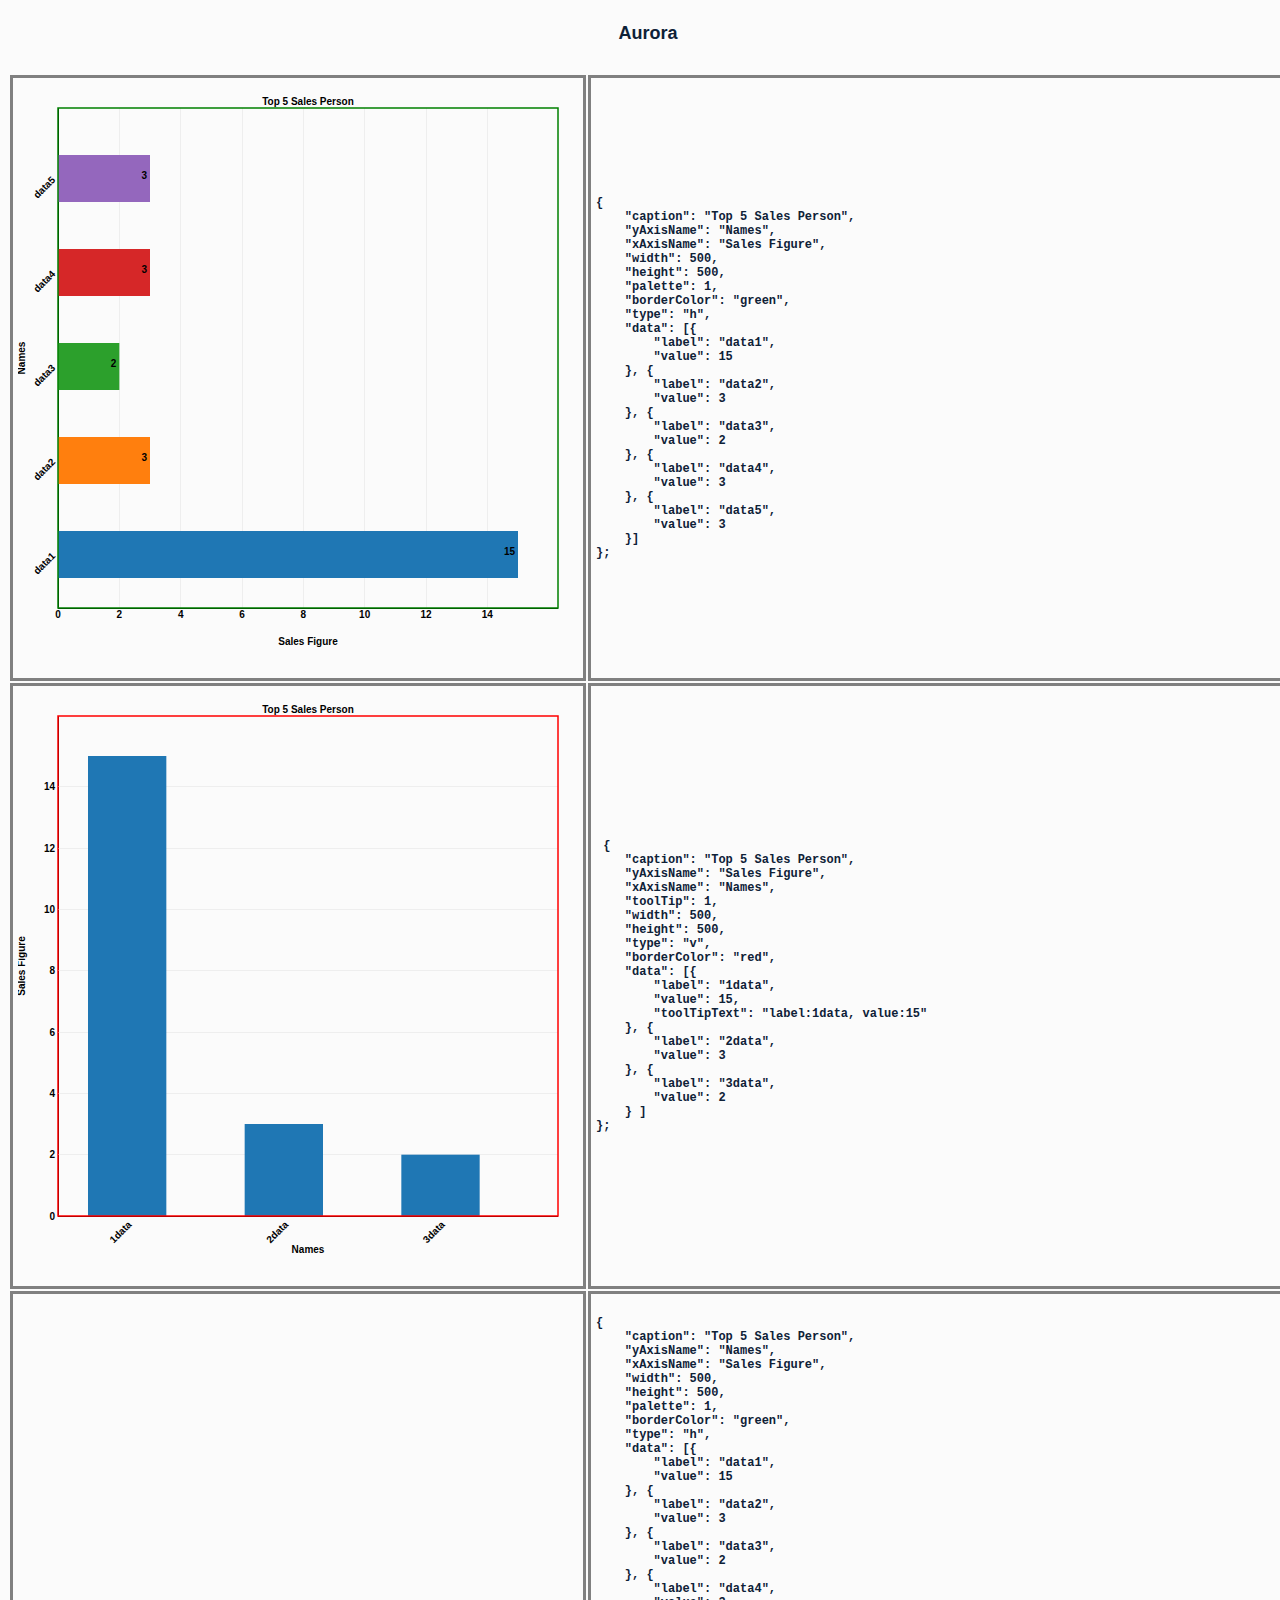
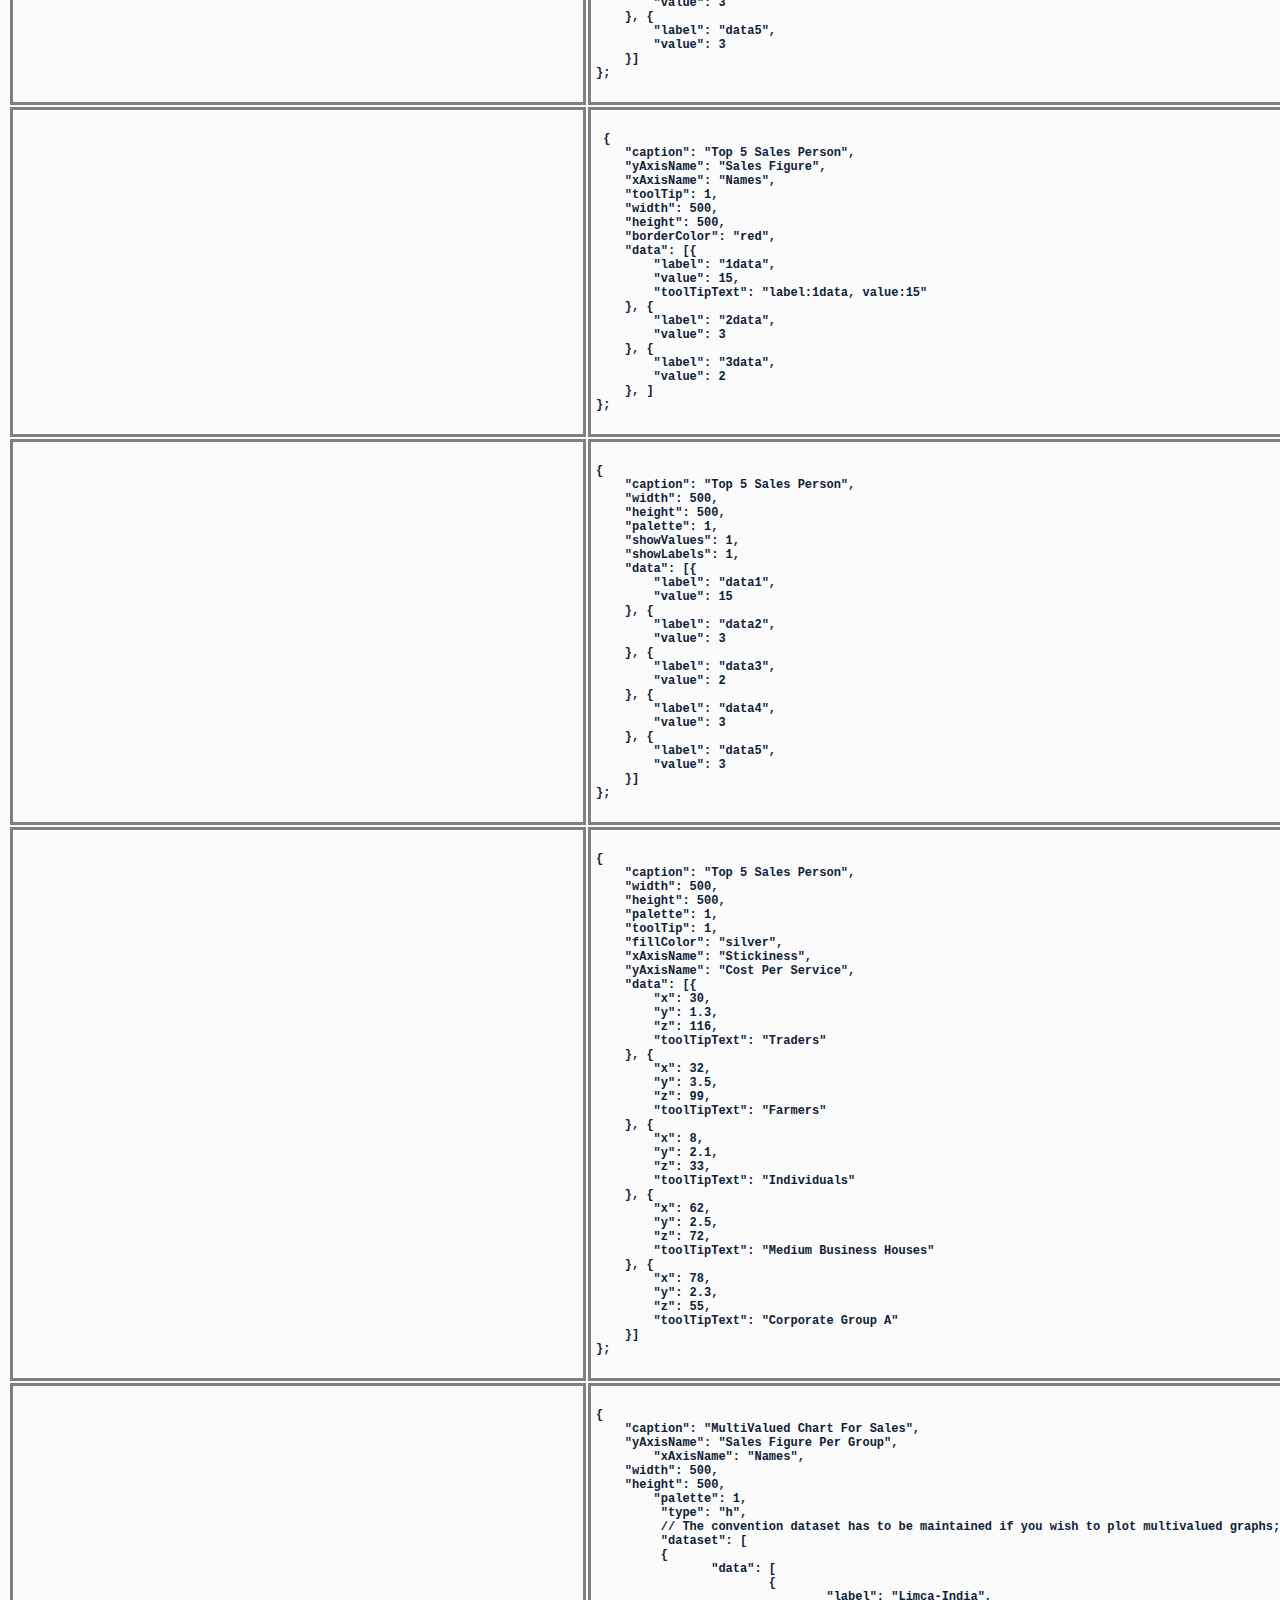
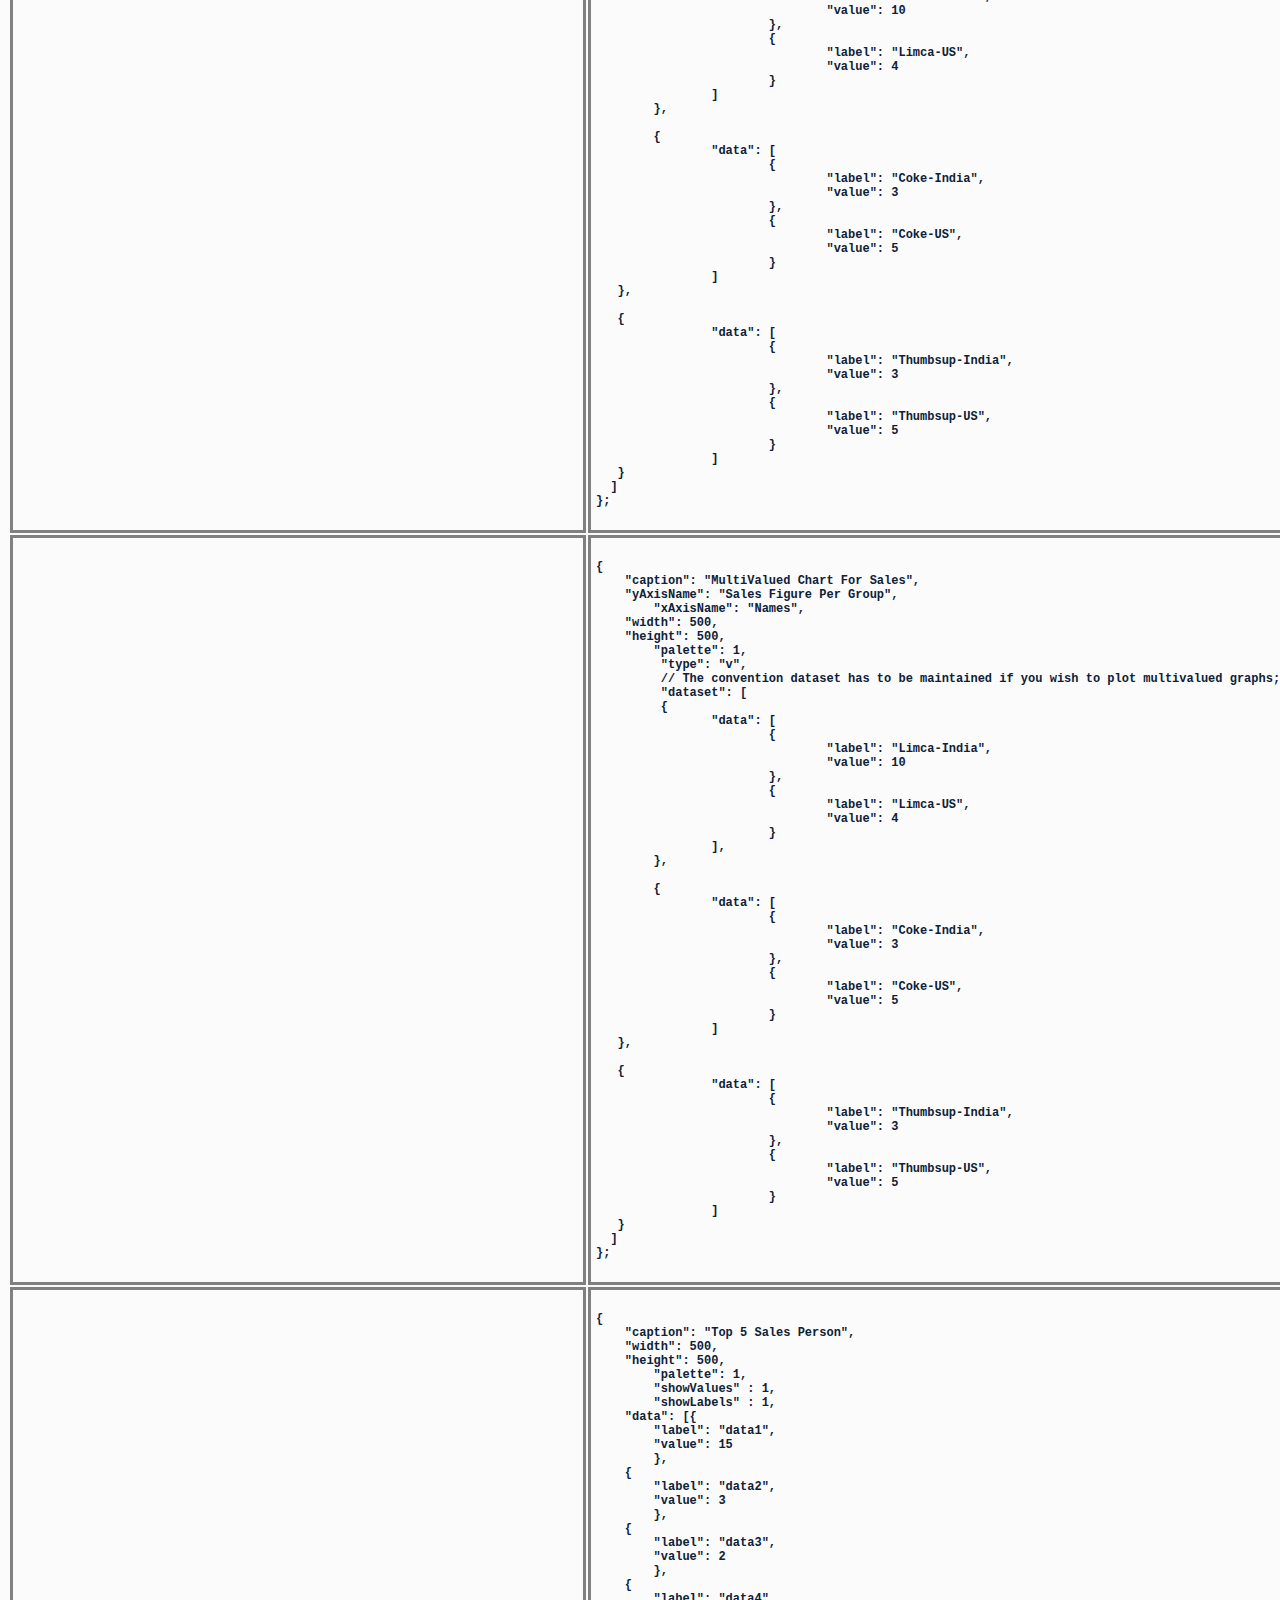
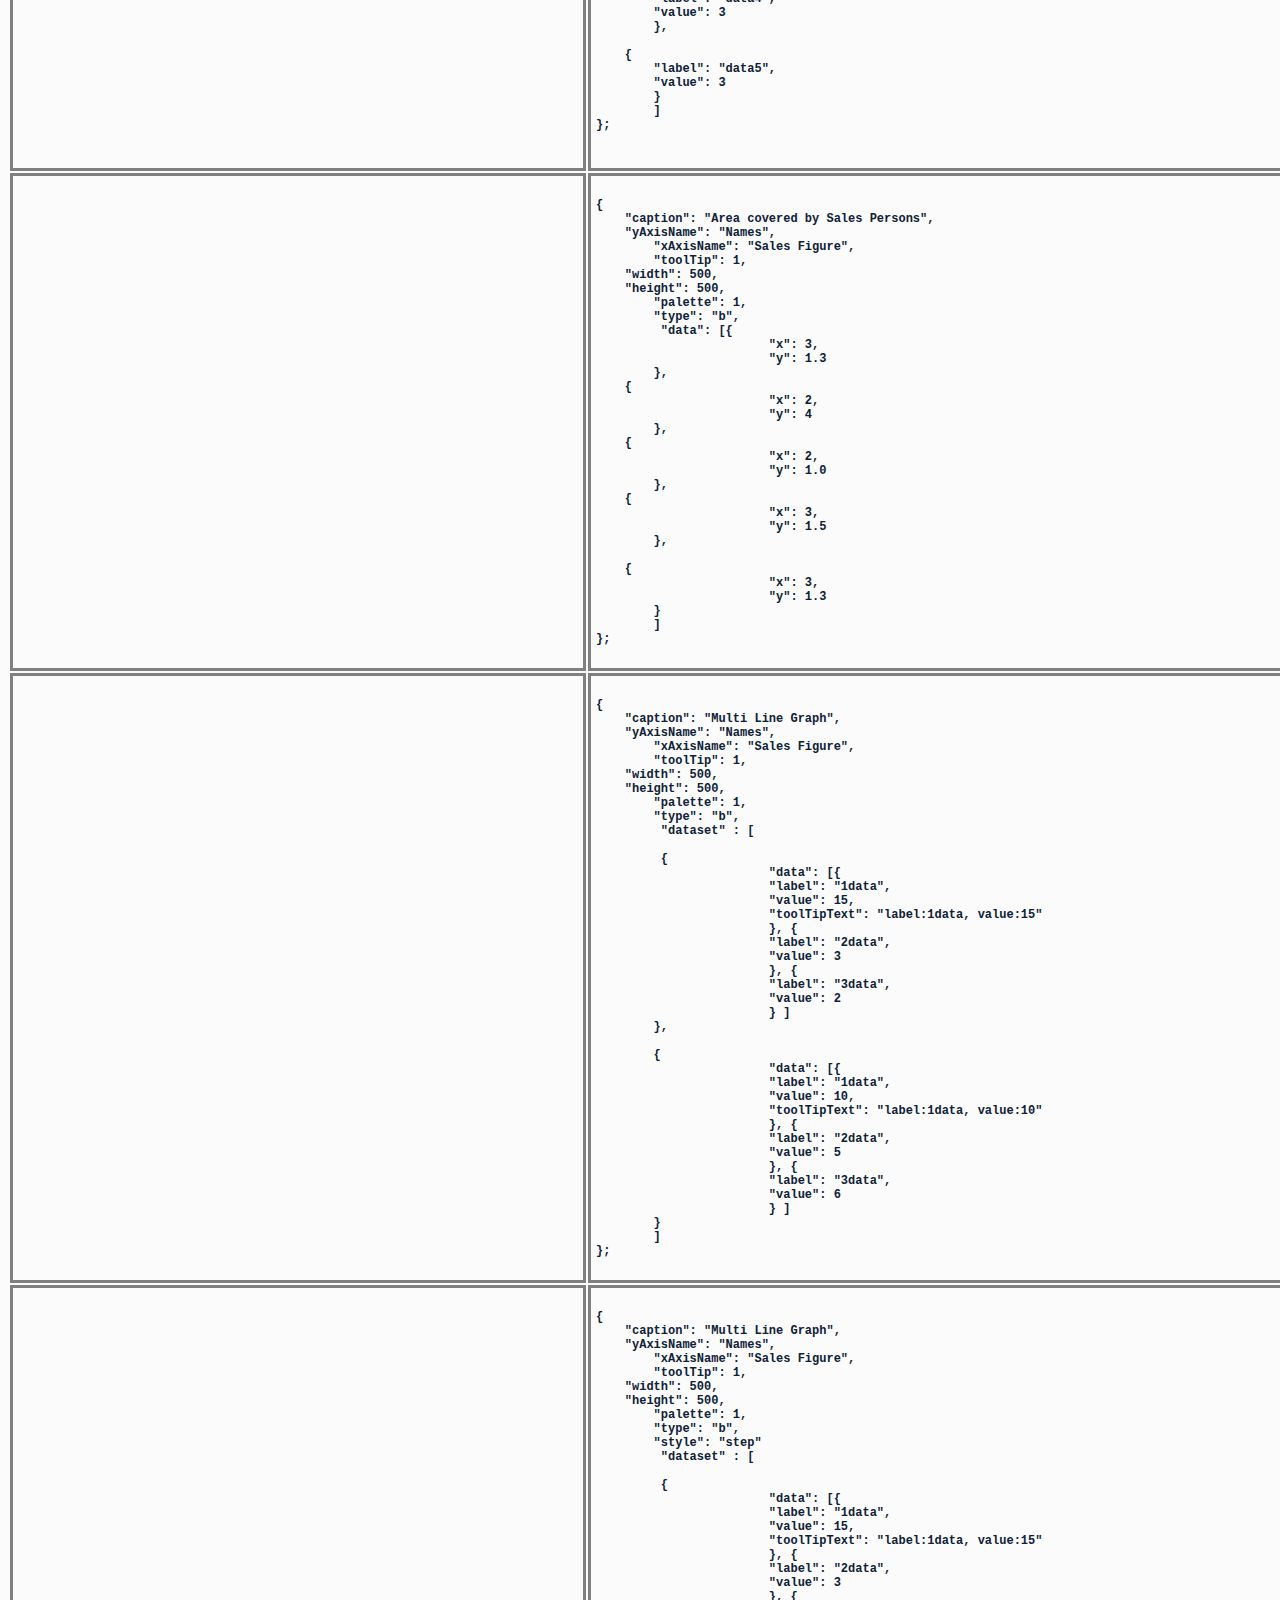
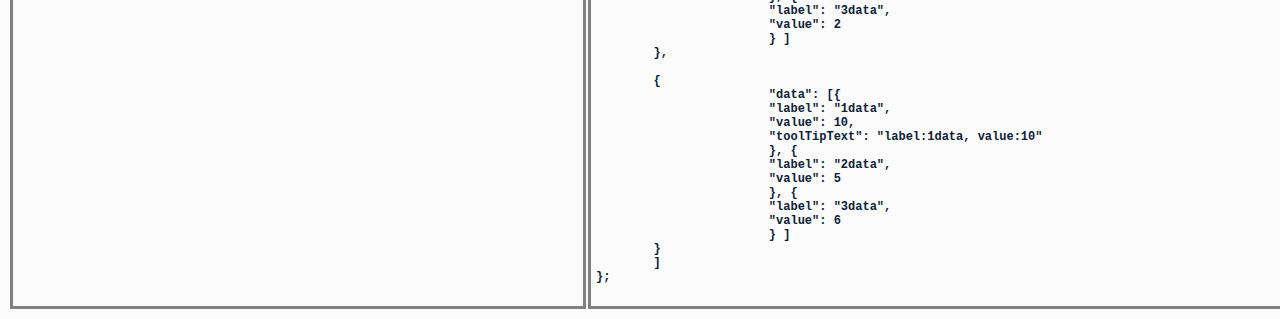
<file: src/webapp/index.html>
<!DOCTYPE html PUBLIC "-//W3C//DTD HTML 4.01 Transitional//EN" "http://www.w3.org/TR/html4/loose.dtd">
<html>
<head>
<meta http-equiv="Content-Type" content="text/html; charset=ISO-8859-1">
<title>Aurora</title>
<link href="css/style.css" rel="stylesheet" type="text/css">
<script type="text/javascript" src="lib/aurora/aurora.js"></script>
</head>
<body>
<h2 align="center">Aurora</h2>
<br>
<table>
<tr>
<td>
<div id="graph1" ></div></td>
<td>
<div><pre>
{
    "caption": "Top 5 Sales Person",
    "yAxisName": "Names",
    "xAxisName": "Sales Figure",
    "width": 500,
    "height": 500,
    "palette": 1,
    "borderColor": "green",
    "type": "h",
    "data": [{
        "label": "data1",
        "value": 15
    }, {
        "label": "data2",
        "value": 3
    }, {
        "label": "data3",
        "value": 2
    }, {
        "label": "data4",
        "value": 3
    }, {
        "label": "data5",
        "value": 3
    }]
};
</pre></div></td>
</tr>
<tr><td><div class ="gen-float-left" id="graph2"></div></td>
<td>
<div><pre>
 {
    "caption": "Top 5 Sales Person",
    "yAxisName": "Sales Figure",
    "xAxisName": "Names",
    "toolTip": 1,
    "width": 500,
    "height": 500,
    "type": "v",
    "borderColor": "red",
    "data": [{
        "label": "1data",
        "value": 15,
        "toolTipText": "label:1data, value:15"
    }, {
        "label": "2data",
        "value": 3
    }, {
        "label": "3data",
        "value": 2
    } ]
};
</pre></div></td></tr>
<tr><td><div class ="gen-float-left" id="graph3"></div></td>
<td>
<div><pre>
{
    "caption": "Top 5 Sales Person",
    "yAxisName": "Names",
    "xAxisName": "Sales Figure",
    "width": 500,
    "height": 500,
    "palette": 1,
    "borderColor": "green",
    "type": "h",
    "data": [{
        "label": "data1",
        "value": 15
    }, {
        "label": "data2",
        "value": 3
    }, {
        "label": "data3",
        "value": 2
    }, {
        "label": "data4",
        "value": 3
    }, {
        "label": "data5",
        "value": 3
    }]
};
</pre></div></td></tr>
<tr><td><div class ="gen-float-left" id="graph4"></div></td>
<td>
<div><pre>
 {
    "caption": "Top 5 Sales Person",
    "yAxisName": "Sales Figure",
    "xAxisName": "Names",
    "toolTip": 1,
    "width": 500,
    "height": 500,
    "borderColor": "red",
    "data": [{
        "label": "1data",
        "value": 15,
        "toolTipText": "label:1data, value:15"
    }, {
        "label": "2data",
        "value": 3
    }, {
        "label": "3data",
        "value": 2
    }, ]
};
</pre></div></td></tr>
<tr><td><div class ="gen-float-left" id="graph5"></div></td>
<td>
<div><pre>
{
    "caption": "Top 5 Sales Person",
    "width": 500,
    "height": 500,
    "palette": 1,
    "showValues": 1,
    "showLabels": 1,
    "data": [{
        "label": "data1",
        "value": 15
    }, {
        "label": "data2",
        "value": 3
    }, {
        "label": "data3",
        "value": 2
    }, {
        "label": "data4",
        "value": 3
    }, {
        "label": "data5",
        "value": 3
    }]
};
</pre></div></td></tr>
<tr><td><div class ="gen-float-left" id="graph6"></div></td>
<td>
<div><pre>
{
    "caption": "Top 5 Sales Person",
    "width": 500,
    "height": 500,
    "palette": 1,
    "toolTip": 1,
    "fillColor": "silver",
    "xAxisName": "Stickiness",
    "yAxisName": "Cost Per Service",
    "data": [{
        "x": 30,
        "y": 1.3,
        "z": 116,
        "toolTipText": "Traders"
    }, {
        "x": 32,
        "y": 3.5,
        "z": 99,
        "toolTipText": "Farmers"
    }, {
        "x": 8,
        "y": 2.1,
        "z": 33,
        "toolTipText": "Individuals"
    }, {
        "x": 62,
        "y": 2.5,
        "z": 72,
        "toolTipText": "Medium Business Houses"
    }, {
        "x": 78,
        "y": 2.3,
        "z": 55,
        "toolTipText": "Corporate Group A"
    }]
};
</pre></div></td></tr>

<tr><td><div class ="gen-float-left" id="graph7"></div></td>
<td>
<div><pre>
{
    "caption": "MultiValued Chart For Sales",
    "yAxisName": "Sales Figure Per Group",
	"xAxisName": "Names",
    "width": 500,
    "height": 500,
	"palette": 1,
	 "type": "h",
	 // The convention dataset has to be maintained if you wish to plot multivalued graphs;
	 "dataset": [
	 {
		"data": [		
			{
				"label": "Limca-India",
				"value": 10
			},	
			{
				"label": "Limca-US",
				"value": 4
			}
		]
	},
	
	{
		"data": [		
			{
				"label": "Coke-India",
				"value": 3
			},	
			{
				"label": "Coke-US",
				"value": 5
			}
		]
   },
   
   {
		"data": [		
			{
				"label": "Thumbsup-India",
				"value": 3
			},	
			{
				"label": "Thumbsup-US",
				"value": 5
			}
		]
   }
  ]
};
</pre></div></td></tr>
<tr><td><div class ="gen-float-left" id="graph8"></div></td>
<td>
<div><pre>
{
    "caption": "MultiValued Chart For Sales",
    "yAxisName": "Sales Figure Per Group",
	"xAxisName": "Names",
    "width": 500,
    "height": 500,
	"palette": 1,
	 "type": "v",
	 // The convention dataset has to be maintained if you wish to plot multivalued graphs;
	 "dataset": [
	 {
		"data": [		
			{
				"label": "Limca-India",
				"value": 10
			},	
			{
				"label": "Limca-US",
				"value": 4
			}
		],
	},
	
	{
		"data": [		
			{
				"label": "Coke-India",
				"value": 3
			},	
			{
				"label": "Coke-US",
				"value": 5
			}
		]
   },
   
   {
		"data": [		
			{
				"label": "Thumbsup-India",
				"value": 3
			},	
			{
				"label": "Thumbsup-US",
				"value": 5
			}
		]
   }
  ]
};
</pre></div></td></tr>
<tr><td><div class ="gen-float-left" id="graph9"></div></td>
<td>
<div><pre>
{
    "caption": "Top 5 Sales Person",
    "width": 500,
    "height": 500,
	"palette": 1,
	"showValues" : 1,
	"showLabels" : 1,
    "data": [{
        "label": "data1",
        "value": 15
	},
    {
        "label": "data2",
        "value": 3
	},
    {
        "label": "data3",
        "value": 2
	},
    {
        "label": "data4",
        "value": 3
	},

    {
        "label": "data5",
        "value": 3
	}
	]
};

</pre></div></td></tr>
<tr><td><div class ="gen-float-left" id="graph10"></div></td>
<td>
<div><pre>
{
    "caption": "Area covered by Sales Persons",
    "yAxisName": "Names",
	"xAxisName": "Sales Figure",
	"toolTip": 1,
    "width": 500,
    "height": 500,
	"palette": 1,
	"type": "b",
	 "data": [{
			"x": 3,
			"y": 1.3
	},
    {
			"x": 2,
			"y": 4
	},
    {
			"x": 2,
			"y": 1.0
	},
    {
			"x": 3,
			"y": 1.5
	},

    {
			"x": 3,
			"y": 1.3
	}
	]
};
</pre></div></td></tr>
<tr><td><div class ="gen-float-left" id="graph11"></div></td>
<td>
<div><pre>
{
    "caption": "Multi Line Graph",
    "yAxisName": "Names",
	"xAxisName": "Sales Figure",
	"toolTip": 1,
    "width": 500,
    "height": 500,
	"palette": 1,
	"type": "b",
	 "dataset" : [
	 
	 {
			"data": [{
			"label": "1data",
			"value": 15,
			"toolTipText": "label:1data, value:15"
			}, {
			"label": "2data",
			"value": 3
			}, {
			"label": "3data",
			"value": 2
			} ]
	},
	
	{
			"data": [{
			"label": "1data",
			"value": 10,
			"toolTipText": "label:1data, value:10"
			}, {
			"label": "2data",
			"value": 5
			}, {
			"label": "3data",
			"value": 6
			} ]
	}
	]
};
</pre></div></td></tr>
<tr><td><div class ="gen-float-left" id="graph12"></div></td>
<td>
<div><pre>
{
    "caption": "Multi Line Graph",
    "yAxisName": "Names",
	"xAxisName": "Sales Figure",
	"toolTip": 1,
    "width": 500,
    "height": 500,
	"palette": 1,
	"type": "b",
	"style": "step"
	 "dataset" : [
	 
	 {
			"data": [{
			"label": "1data",
			"value": 15,
			"toolTipText": "label:1data, value:15"
			}, {
			"label": "2data",
			"value": 3
			}, {
			"label": "3data",
			"value": 2
			} ]
	},
	
	{
			"data": [{
			"label": "1data",
			"value": 10,
			"toolTipText": "label:1data, value:10"
			}, {
			"label": "2data",
			"value": 5
			}, {
			"label": "3data",
			"value": 6
			} ]
	}
	]
};
</pre></div></td></tr>
<!--
<tr><td><div class ="gen-float-left" id="graph13"></div></td>
<td>
<div><pre>
{
    "caption": "Tree and Node Graph",
    "yAxisName": "Names",
	"xAxisName": "Sales Figure",
	"toolTip": 1,
    "width": 500,
    "height": 500,
	"palette": 1,
	"type": "b",
	"root" : "Pramati"
	"data" : [
		{
			"Pramati Technologies" : [
				{
					"dept" : "server", 
					"employees":"80", 
					"workingdays":"5"
				}, 
				{
					"dept" : "non-server", 
					"employees":"80", 
					"workingdays":"6"
				}
			]
		},
		{
			"Imaginea Technologies" : [
				{
					"dept" : "bigmachines", 
					"employees":"80", 
					"workingdays":"4"
				}, 
				{
					"dept" : "leantaas", 
					"employees":"80", 
					"workingdays":"12"
				}
			]
		},
		{
			"Social Twist" : [
				{
					"dept" : "tell a friend", 
					"employees":"80", 
					"workingdays":"5"
				}, 
				{
					"dept" : "buzz around", 
					"employees":"60", 
					"workingdays":"3"
				}
			]
		},
		{
			"Qontext" : [
				{
					"dept" : "chatting", 
					"employees":"80", 
					"workingdays":"5"
				},
				{
					"dept" : "non-chatting", 
					"employees":"80", 
					"workingdays":"5"
				}
			]
		}	
	]
};
</pre></div></td></tr>
-->
</table>
<script type="text/javascript+protovis">		
var graphDef = {
    "caption": "Top 5 Sales Person",
    "yAxisName": "Names",
	"xAxisName": "Sales Figure",
    "width": 500,
    "height": 500,
	"palette": 1,
	"borderColor": "green",
	"type":"h",
    "data": [
	{
        "label": "data1",
        "value": 15
	},
    {
        "label": "data2",
        "value": 3},
    {
        "label": "data3",
        "value": 2
	},
    {
        "label": "data4",
        "value": 3},

    {
        "label": "data5",
        "value": 3
	}
	]
};

var graphDef2 = {
    "caption": "Top 5 Sales Person",
    "yAxisName": "Sales Figure",
	"xAxisName": "Names",
	"toolTip": 1,
    "width": 500,
    "height": 500,
	"borderColor": "red",
	"type":"v",
    "data": [{
        "label": "1data",
        "value": 15,
		"toolTipText": "label:1data, value:15"
	},
    {
        "label": "2data",
        "value": 3
	},
    {
        "label": "3data",
        "value": 2
	}
    ]

};
var graphDef3 = {
    "caption": "Top 5 Sales Person",
    "width": 500,
    "height": 500,
	"palette": 1,
	"showValues" : 1,
	"showLabels" : 1,
    "data": [{
        "label": "data1",
        "value": 15
	},
    {
        "label": "data2",
        "value": 3
	},
    {
        "label": "data3",
        "value": 2
	},
    {
        "label": "data4",
        "value": 3
	},

    {
        "label": "data5",
        "value": 3
	}
	]
};

var graphDef4 = {
     "caption": "Top 5 Sales Person",
    "width": 500,
    "height": 500,
	"palette": 1,
	"toolTip": 1,
	"fillColor": "silver",
 	"xAxisName": "Stickiness",
    "yAxisName": "Cost Per Service",
    "data": [
                {
                    "x": 30,
                    "y": 1.3,
                    "z": 116,
                    "toolTipText": "Traders"
                },
                {
                    "x": 32,
                    "y": 3.5,
                    "z": 99,
                    "toolTipText": "Farmers"
                },
                {
                    "x": 8,
                    "y": 2.1,
                    "z": 33,
                    "toolTipText": "Individuals"
                },
                {
                    "x": 62,
                    "y": 2.5,
                    "z": 72,
                    "toolTipText": "Medium Business Houses"
                },
                {
                    "x": 78,
                    "y": 2.3,
                    "z": 55,
                    "toolTipText": "Corporate Group A"
                }
            ]
};

var graphDef5 = {
    "caption": "Area covered by Sales Persons",
    "yAxisName": "Names",
	"xAxisName": "Sales Figure",
	"toolTip": 1,
    "width": 500,
    "height": 500,
	"palette": 1,
	"type": "b",
	 "data": [{
			"x": 3,
			"y": 1.3
	},
    {
			"x": 2,
			"y": 4
	},
    {
			"x": 2,
			"y": 1.0
	},
    {
			"x": 3,
			"y": 1.5
	},

    {
			"x": 3,
			"y": 1.3
	}
	]
};

var graphDef6 = {
    "caption": "MultiValued Chart For Sales",
    "yAxisName": "Sales Figure Per Group",
	"xAxisName": "Names",
    "width": 500,
    "height": 500,
	"palette": 1,
	 "type": "v",
	 "dataset": [
	 {
		"data": [		
			{
				"label": "Limca-India",
				"value": 10
			},	
			{
				"label": "Limca-US",
				"value": 4
			}
		],
	},
	
	{
		"data": [		
			{
				"label": "Coke-India",
				"value": 3
			},	
			{
				"label": "Coke-US",
				"value": 5
			}
		]
   },
   
   {
		"data": [		
			{
				"label": "Thumbsup-India",
				"value": 3
			},	
			{
				"label": "Thumbsup-US",
				"value": 5
			}
		]
   }
  ]
};
var graphDef7 = {
    "caption": "MultiValued Chart For Sales",
    "yAxisName": "Sales Figure Per Group",
	"xAxisName": "Names",
    "width": 500,
    "height": 500,
	"palette": 1,
	 "type": "h",
	 // The convention dataset has to be maintained if you wish to plot multivalued graphs;
	 "dataset": [
	 {
		"data": [		
			{
				"label": "Limca-India",
				"value": 10
			},	
			{
				"label": "Limca-US",
				"value": 4
			}
		]
	},
	
	{
		"data": [		
			{
				"label": "Coke-India",
				"value": 3
			},	
			{
				"label": "Coke-US",
				"value": 5
			}
		]
   },
   
   {
		"data": [		
			{
				"label": "Thumbsup-India",
				"value": 3
			},	
			{
				"label": "Thumbsup-US",
				"value": 5
			}
		]
   }
  ]
};

var graphDef8 = {
    "caption": "Multi Line Graph",
    "yAxisName": "Names",
	"xAxisName": "Sales Figure",
	"toolTip": 1,
    "width": 500,
    "height": 500,
	"palette": 1,
	"type": "b",
	 "dataset" : [
		{
			"data": [{
			"label": "1data",
			"value": 15,
			"toolTipText": "label:1data, value:15"
			}, {
			"label": "2data",
			"value": 3
			}, {
			"label": "3data",
			"value": 2
			} ]
	},
	
	{
			"data": [{
			"label": "1data",
			"value": 10,
			"toolTipText": "label:1data, value:10"
			}, {
			"label": "2data",
			"value": 5
			}, {
			"label": "3data",
			"value": 6
			} ]
	}
	 ]
};

var graphDef9 = {
    "caption": "Multi Line Graph",
    "yAxisName": "Names",
	"xAxisName": "Sales Figure",
	"toolTip": 1,
    "width": 500,
    "height": 500,
	"palette": 1,
	"type": "b",
	 "style": "step",
	 "dataset" : [
		{
			"data": [{
			"label": "1data",
			"value": 15,
			"toolTipText": "label:1data, value:15"
			}, {
			"label": "2data",
			"value": 3
			}, {
			"label": "3data",
			"value": 2
			} ]
	},
	
	{
			"data": [{
			"label": "1data",
			"value": 10,
			"toolTipText": "label:1data, value:10"
			}, {
			"label": "2data",
			"value": 5
			}, {
			"label": "3data",
			"value": 6
			} ]
	}
	 ]
};

var graphDef10 = {
    "caption": "Tree and Node Graph",
    "yAxisName": "Names",
	"xAxisName": "Sales Figure",
	"toolTip": 1,
    "width": 500,
    "height": 500,
	"palette": 1,
	"type": "b",
	"root" : "Pramati",
	"data":{
        "Pramati Technologies":{
            "pnode1":{
                "dept":"server",
                "employees":"80",
                "workingdays":"5"
            },
            "pnode2":{
                "dept":"non-server",
                "employees":"80",
                "workingdays":"6"
            }
        },
        "Imaginea Technologies":{
            "inode1":{
                "dept":"bigmachines",
                "employees":"80",
                "workingdays":"4"
            },
            "inode2":{
                "dept":"leantaas",
                "employees":"80",
                "workingdays":"12"
            }
        },
        "Social Twist":{
            "snode1":{
                "dept":"tell a friend",
                "employees":"80",
                "workingdays":"5"
            },
            "snode2":{
                "dept":"buzz around",
                "employees":"60",
                "workingdays":"3"
            }
        },
        "Qontext":{
            "qnode1":{
                "dept":"chatting",
                "employees":"80",
                "workingdays":"5"
            },
            "qnode2":{
                "dept":"non-chatting",
                "employees":"80",
                "workingdays":"5"
            }
        }
    }
};

var graph,graph1, graph2,graph3,graph4,graph5,graph6,graph7,graph8,graph9,graph10,graph11,graph12;
function createGraph() {
    graph = new AR.BarGraph(graphDef);
    graph.render("graph1");
 	graph1 = new AR.BarGraph(graphDef2);
	graph1.render("graph2");
	graph2 = new AR.LineGraph(graphDef);
	graph2.render("graph3");
	graph3 = new AR.LineGraph(graphDef2);
	graph3.render("graph4");
	graph4 = new AR.PieGraph(graphDef3);
	graph4.render("graph5");
	graph5 = new AR.BubbleGraph(graphDef4);
	graph5.render("graph6"); 
	graph6 = new AR.BarGraph(graphDef7);
	graph6.render("graph7");
	graph7 = new AR.BarGraph(graphDef6);
	graph7.render("graph8");
	graph8 = new AR.DonutGraph(graphDef3);
	graph8.render("graph9");
	graph9 = new AR.StackedAreaGraph(graphDef5);
	graph9.render("graph10");
	graph10 = new AR.LineGraph(graphDef8);
	graph10.render("graph11");
	graph11 = new AR.LineGraph(graphDef9);
	graph11.render("graph12");
	//graph12 = new AR.TreeGraph(graphDef10);
	//graph12.render("graph13");
}	
window.onload = createGraph();
</script>
</body>
</html>
</file>
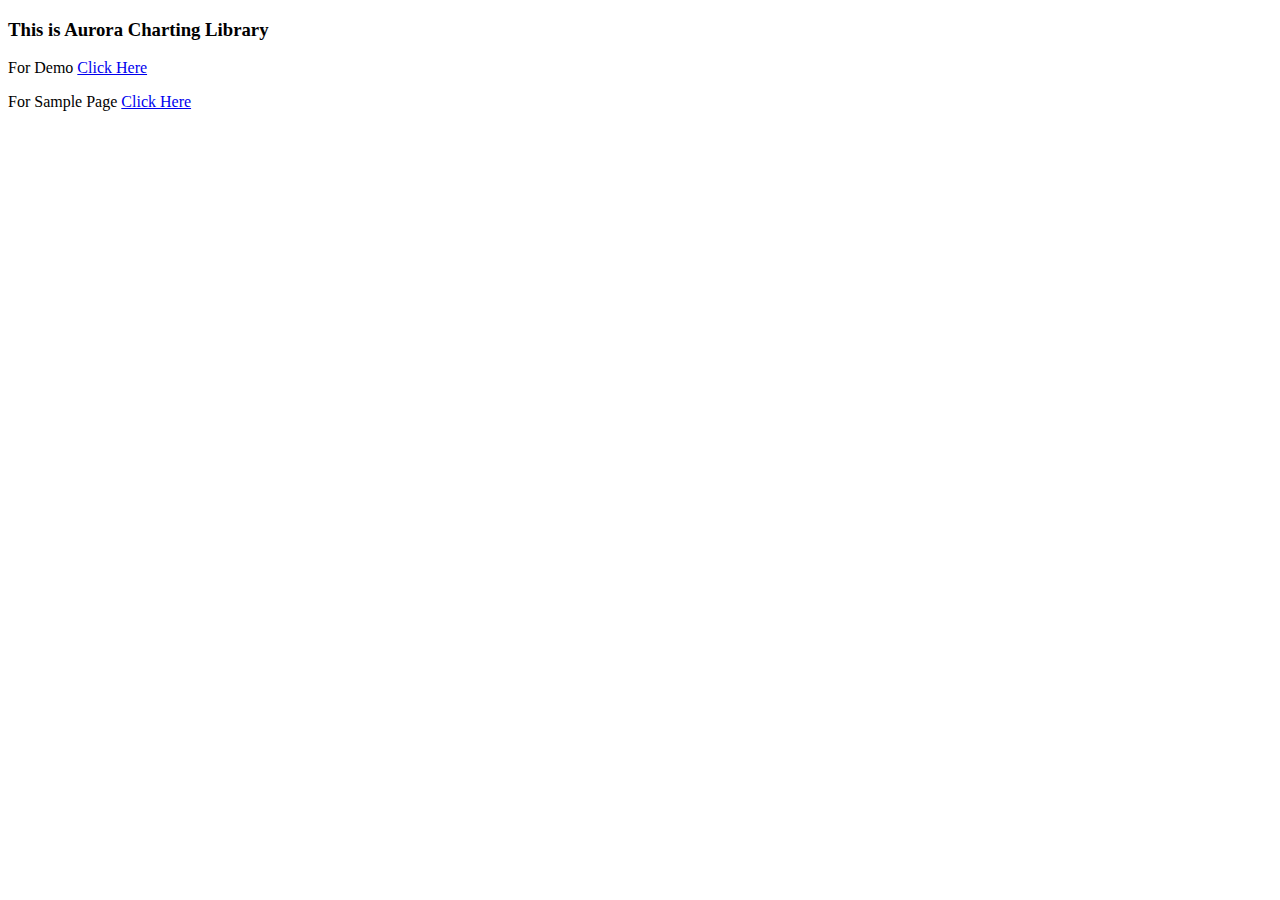
<file: src/webapp/aurora.html>
<!DOCTYPE html>
<html>
    <head>
        <title>Aurora - A Charting Library</title>
        <!-- CSS -->
    </head>
    <body>
		<h3><p>This is Aurora Charting Library</p></h3>
		<p>For Demo <a href="chart_gallery.html">Click Here</a></p>
		<p>For Sample Page <a href="index.html">Click Here	</a></p>
    </body>
</html>
</file>
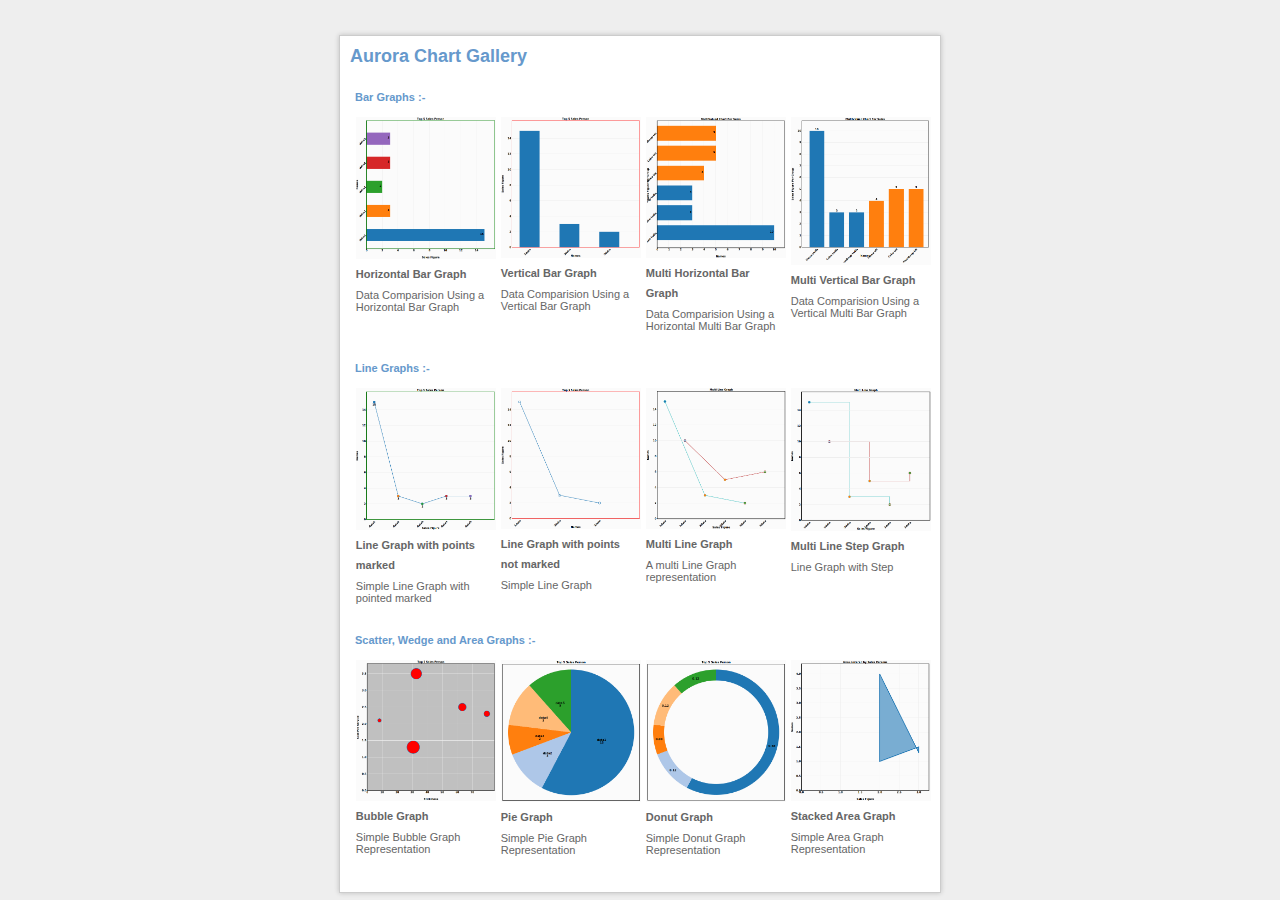
<file: src/webapp/chart_gallery.html>
<!DOCTYPE html>
<html>
    <head>
        <title>Aurora - A Charting Library</title>
        <!-- CSS -->
        <link rel="stylesheet" href="css/structure.css" type="text/css" />
        <link rel="stylesheet" href="css/form.css" type="text/css" />
        <link rel="stylesheet" href="css/validationEngine.jquery.css" type="text/css" />
        <link rel="stylesheet" href="css/jquery.ui.all.css">
        <link rel="stylesheet" href="css/blue/style.css">
		<script type="text/javascript" src="lib/aurora/aurora.js"></script>   
    </head>
    
    <body id="public">
    	<div id="fixed-menu-top" style="display:none;">
        	<div id="fixed-menu-top-content">
            	<a style="background-color:#EEEEEE; padding:10px 10px; color:#333333;">Chart Gallery</a>
            </div>
        </div>
 
		<div id="container" style="height:auto; width:600px;">
		</div>
        
        <div id="boxes">
        </div>
                
	</body>
</html>
</file>
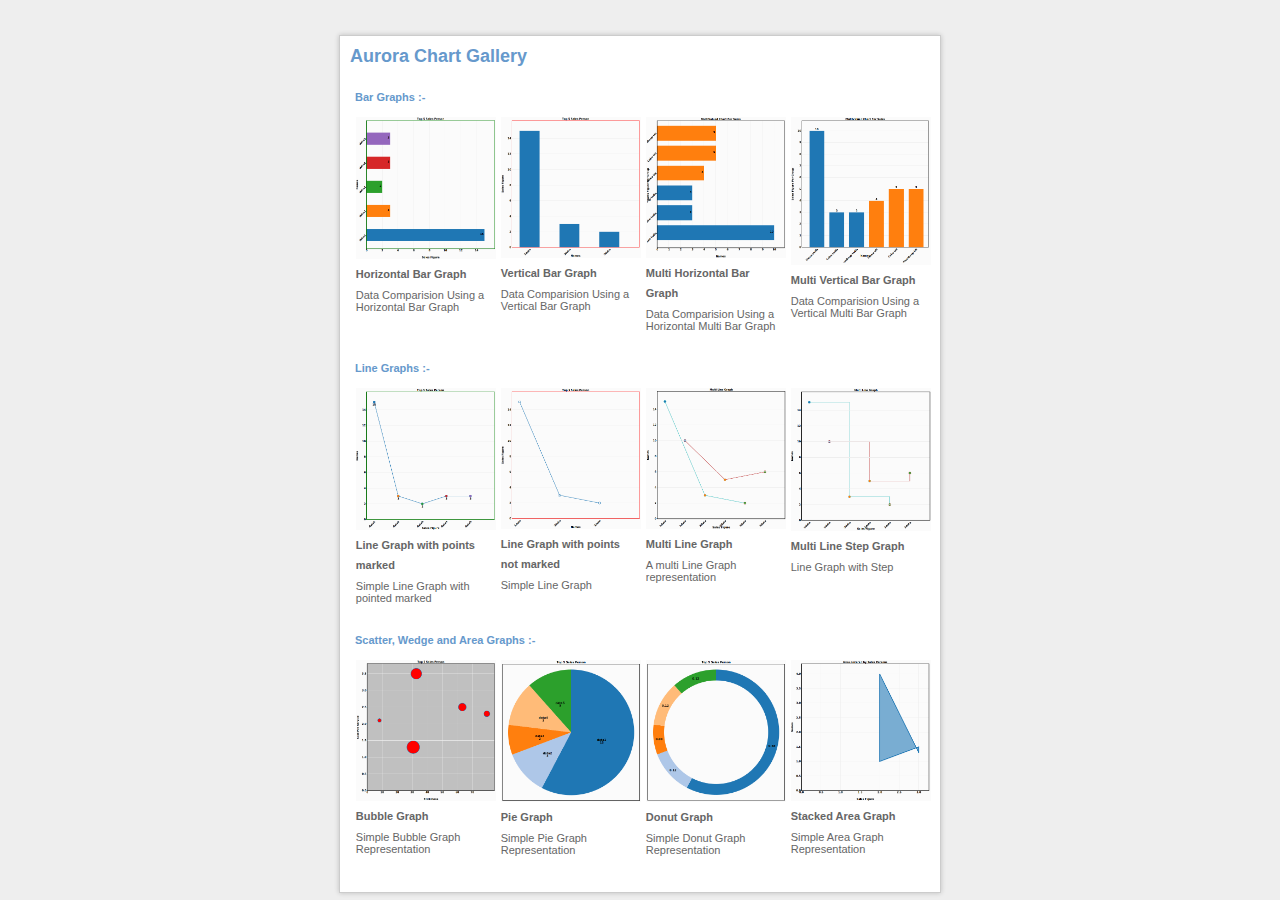
<file: src/webapp/chart_gallery_bak.html>
<!DOCTYPE html>
<html>
    <head>
        <title>Aurora - A Charting Library</title>
        <!-- CSS -->
        <link rel="stylesheet" href="css/structure.css" type="text/css" />
        <link rel="stylesheet" href="css/form.css" type="text/css" />
        <link rel="stylesheet" href="css/validationEngine.jquery.css" type="text/css" />
        <link rel="stylesheet" href="css/jquery.ui.all.css">
        <link rel="stylesheet" href="css/blue/style.css">
		<script type="text/javascript" src="lib/aurora/aurora.js"></script>   
    </head>
    
    <body id="public">
    	<div id="fixed-menu-top" style="display:none;">
        	<div id="fixed-menu-top-content">
            	<a style="background-color:#EEEEEE; padding:10px 10px; color:#333333;">Chart Gallery</a>
            </div>
        </div>
 
	<div id="container" style="height:auto; width:600px;">
          <div style="color:#69C; font-size:18px; font-weight:bold; text-align:left; padding:10px; overflow:hidden;">
              <div style="margin-bottom:20px;">
                Chart Gallery
              </div>
              <div style="float:left; width:100%; color:#69C; font-size:11px; font-weight:bold; line-height:20px;">
                  <div style="margin-left:5px; float:left;">Bar Graphs :-</div>
                  <div style="width:100%; float:left;">
                  	<div name="modal" id="#parameters" type="hbar" style="float:left; width:23%; padding:1%; cursor:pointer;">
                    	<div id="content">
                    		<img src="css/images/hbar.png" width="140px;"/>
                        </div>
                        <div style="text-decoration:none; font-weight:bold; color:#666666; padding-top:5px;">
                        	Horizontal Bar Graph
                        </div>
                        <div style="text-decoration:none; font-weight:normal; color:#666666; padding-top:5px; line-height:normal;">
                        	Data Comparision using a Horizontal Bar Graph
                        </div>
                    </div>
                  	<div name="modal" id="#parameters" type="vbar" style="float:left; width:23%; padding:1%; cursor:pointer;">
                    	<div id="content">
                    		<img src="css/images/vbar.png" width="130px;"/>
                        </div>
                        <div style="text-decoration:none; font-weight:bold; color:#666666; padding-top:5px;">
                        	Vertical Bar Graph
                        </div>
                        <div style="text-decoration:none; font-weight:normal; color:#666666; padding-top:5px; line-height:normal;">
                        	Data Comparision using a Vertical Bar Graph
                        </div>
                    </div>
                  	<div name="modal" id="#parameters" type="mhbar" style="float:left; width:23%; padding:1%; cursor:pointer;">
                    	<div id="content">
                    		<img src="css/images/mhbar.png" width="130px;"/>
                        </div>
                        <div style="text-decoration:none; font-weight:bold; color:#666666; padding-top:5px;">
                        	Multi Series Horizontal Bar Graph
                        </div>
                        <div style="text-decoration:none; font-weight:normal; color:#666666; padding-top:5px; line-height:normal;">
                        	Data Comparision using a Horizontal Bar Graph for a series
                        </div>
                  	</div>
                  	<div name="modal" id="#parameters" type="mvbar" style="float:left; width:23%; padding:1%; cursor:pointer;">
                    	<div id="content">
                    		<img src="css/images/mvbar.png" width="130px;"/>
                        </div>
                        <div style="text-decoration:none; font-weight:bold; color:#666666; padding-top:5px;">
                        	Multi Series Vertical Bar Graph
                        </div>
                        <div style="text-decoration:none; font-weight:normal; color:#666666; padding-top:5px; line-height:normal;">
                        	Data Comparision using a Vertical Bar Graph for a series
                        </div>
                  	</div>
                  </div>                
              </div>
              <div style="width:100%; float:left; height:20px;">
              </div>
              <div style="float:left; width:100%; color:#69C; font-size:11px; font-weight:bold; line-height:20px;">
                  <div style="margin-left:5px; float:left;">
                  	Line Graphs :-
                  </div>
                  <div style="width:100%; float:left;">
                  	<div name="modal" id="#parameters" type="pline" style="float:left; width:23%; padding:1%; cursor:pointer;">
                    	<div id="content">
                    		<img src="css/images/pline.png" width="130px;"/>
                        </div>
                        <div style="text-decoration:none; font-weight:bold; color:#666666; padding-top:5px;">
                        	Line Graph with colored points
                        </div>
                        <div style="text-decoration:none; font-weight:normal; color:#666666; padding-top:5px; line-height:normal;">
                        	Simple Line Graph where the points are colored
                        </div>
                    </div>
                  	<div name="modal" id="#parameters" type="sline" style="float:left; width:23%; padding:1%; cursor:pointer;">
                    	<div id="content">
                    		<img src="css/images/sline.png" width="130px;"/>
                        </div>
                        <div style="text-decoration:none; font-weight:bold; color:#666666; padding-top:5px;">
							Simple Line Graph
                        </div>
                        <div style="text-decoration:none; font-weight:normal; color:#666666; padding-top:5px; line-height:normal;">
                        	A simple line graph demo
                        </div>
                    </div>
                  	<div name="modal" id="#parameters" type="mline" style="float:left; width:23%; padding:1%; cursor:pointer;">
                    	<div id="content">
                    		<img src="css/images/mline.png" width="130px;"/>
                        </div>
                        <div style="text-decoration:none; font-weight:bold; color:#666666; padding-top:5px;">
                        	Multi Line Graph
                        </div>
                        <div style="text-decoration:none; font-weight:normal; color:#666666; padding-top:5px; line-height:normal;">
                        	Multi-Series Line Graph
                        </div>
                  	</div>
                  	<div name="modal" id="#parameters" type="stline" style="float:left; width:23%; padding:1%; cursor:pointer;">
                    	<div id="content">
                    		<img src="css/images/stline.png" width="130px;"/>
                        </div>
                        <div style="text-decoration:none; font-weight:bold; color:#666666; padding-top:5px;">
                        	Line Graph - Step
                        </div>
                        <div style="text-decoration:none; font-weight:normal; color:#666666; padding-top:5px; line-height:normal;">
                        	A simple line graph with steps
                        </div>
                  	</div>
                  </div>                   
              </div>
              <div style="width:100%; float:left; height:20px;">
              </div>
              <div style="float:left; width:100%; color:#69C; font-size:11px; font-weight:bold; line-height:20px;">
                  <div style="margin-left:5px; float:left;">
                  	Scatter, Wedge and Area Graphs :-
                  </div>
                  <div style="width:100%; float:left;">
                  	<div name="modal" id="#parameters" type="bubble" style="float:left; width:23%; padding:1%; cursor:pointer;">
                    	<div id="content">
                    		<img src="css/images/bubble.png" width="130px;"/>
                        </div>
                        <div style="text-decoration:none; font-weight:bold; color:#666666; padding-top:5px;">
                        	Bubble Graph
                        </div>
                        <div style="text-decoration:none; font-weight:normal; color:#666666; padding-top:5px; line-height:normal;">
                        	A scatter Graph Representation
                        </div>
                    </div>
                  	<div name="modal" id="#parameters" type="pie" style="float:left; width:23%; padding:1%; cursor:pointer;">
                    	<div id="content">
                    		<img src="css/images/pie.png" width="130px;"/>
                        </div>
                        <div style="text-decoration:none; font-weight:bold; color:#666666; padding-top:5px;">
                        	Pie Graph
                        </div>
                        <div style="text-decoration:none; font-weight:normal; color:#666666; padding-top:5px; line-height:normal;">
                        	A Pie Graph distribution
                        </div>
                    </div>
                  	<div name="modal" id="#parameters" type="donut" style="float:left; width:23%; padding:1%; cursor:pointer;">
                    	<div id="content">
                    		<img src="css/images/donut.png" width="130px;"/>
                        </div>
                        <div style="text-decoration:none; font-weight:bold; color:#666666; padding-top:5px;">
                        	Donut Graph
                        </div>
                        <div style="text-decoration:none; font-weight:normal; color:#666666; padding-top:5px; line-height:normal;">
                        	A Donut Graph Representation
                        </div>
                    </div>
                    <div name="modal" id="#parameters" type="area" style="float:left; width:23%; padding:1%; cursor:pointer;">
                    	<div id="content">
                    		<img src="css/images/area.png" width="130px;"/>
                        </div>
                        <div style="text-decoration:none; font-weight:bold; color:#666666; padding-top:5px;">
                        	Scattered Area Graph
                        </div>
                        <div style="text-decoration:none; font-weight:normal; color:#666666; padding-top:5px; line-height:normal;">
                        	An area Graph Representation
                        </div>
                    </div>
                  </div>                   
              </div>
              <div style="width:100%; float:left; height:20px;">
              </div>
              <div style="float:left; width:100%; color:#69C; font-size:11px; font-weight:bold; line-height:20px;">
                  <div style="margin-left:5px; float:left;">
                  	Misc :-
                  </div>
                  <div style="width:100%; float:left;">
                  	<div name="modal" id="#parameters" type="tree" style="float:left; width:23%; padding:1%; cursor:pointer;">
                    	<div id="content">
                    		<img src="css/images/chart.jpg" width="130px;"/>
                        </div>
                        <div style="text-decoration:none; font-weight:bold; color:#666666; padding-top:5px;">
                        	Tree Graph
                        </div>
                        <div style="text-decoration:none; font-weight:normal; color:#666666; padding-top:5px; line-height:normal;">
                        	Node and Link Graph Structure
                        </div>
                    </div>
                  </div>                   
              </div>     
          </div>
	 </div>
        
        <div id="boxes">

            <div id="parameters" class="window">
            	<div id="popup-header">
	                <div style="float:left; padding-right:50px;">Chart Style 1</div> 
	                <div style="float:right;"><a href="#" class="close" style="color:#CFF; text-decoration:none;">Close</a></div> 
				</div>
                <div id="popup-body" style="padding:10px; text-align:left; width:600px; height:500px; overflow:scroll">
                    <div id="chart-tabs-wrapper">
                    	<div>
                            <ul class="chart-tabs-tabs">
                                <li><a href="#" class="defaulttab" rel="tabs1">Chart</a></li>
                                <li><a href="#" rel="tabs2">JSON</a></li>
                            </ul>
						</div>                     
                        <div class="chart-tabs-tab-content" id="tabs1" style="text-align:center;">
								<img src="css/images/chart.jpg"/>                        	
                        </div>
                        <div class="chart-tabs-tab-content" id="tabs2" style="overflow:auto">
								JSON must go in here. 
                        </div>
                    </div>
				</div>
				<!--
            	<div id="popup-footer">
	                <div style="float:right;"><a class="close"  href="">Save</a> | <a class="close" href="">Cancel</a></div> 
				</div>
				-->
            </div>
              
          
            
            
            <!-- Mask to cover the whole screen -->
            <div id="mask"></div>
        </div>
                
	</body>
</html>
</file>
<file: src/webapp/css/style.css>
body {
	float: left;
	height: auto;
	width: 100%;
	background: #fbfbfb none repeat scroll 0 0;
	font-family: Arial, Helvetica, sans-serif;
	font-weight:bolder;
	color: #0e2137;
	font-size: 12px;
	
}
table {
	width: 100%;
}

table tr td {
	padding: 10px 5px;
	border: 3px solid gray;
}
</file>
<file: src/webapp/css/structure.css>
/* - - - - - - - - - - - - - - - - - - - - -

Title : Wufoo Form Structure
Author : Infinity Box Inc.
URL : http://wufoo.com

- - - - - - - - - - - - - - - - - - - - - */

html{
	background:#eee;
}
body{
	margin:0;
	padding:0;
	text-align:center;
	font-size:small;
	font-family:"Lucida Grande", Tahoma, Arial, Verdana, sans-serif;
}

button.druid-btn-settings {
    background-image: url("../css/images/configuration.png");
}

button.druid-btn-messages {
    background-image: url("../css/images/conversation.png");
}

button.druid-btn-notification {
    background-image: url("../css/images/time.png") ;
}

button.druid-btn-download {
    background-image: url("../css/images/download.png") ;
}

button.druid-btn-messages,
button.druid-btn-notification, 
button.druid-btn-settings, 
button.druid-btn-download,
button.druid-btn-help {
    background-color: #FFFFFF ;
    background-position: 0px 0px ;
    background-repeat: no-repeat ;
    height: auto ;
    padding-left: 18px ;
	padding-bottom: 5px;
    font-family: Arial,Helvetica,Verdana,sans-serif ;
    font-size: 11px ;
    box-shadow: none ;
}

button.druid-btn-messages:hover,
button.druid-btn-notification:hover,
button.druid-btn-settings:hover, 
button.druid-btn-download:hover,
button.druid-btn-help:hover {
    background-color: #FFFFFF ;
}

input[type="submit"], 
input[type="button"], 
button {
	background: none repeat scroll 0 0 #ebf1de ;
    border: 0px solid #FFFFFF ;
    color: #34338d ;
	/*text-shadow: 0px -1px 1px #fff ;*/
	text-shadow: none ;
	padding:0px;
}

input[type="submit"]:hover, 
input[type="button"]:hover, 
button:hover {
	background-color: #f5f6e8 ;
	cursor:pointer;
}

input[type="radio"] {
    margin: 0 0 1px;
    vertical-align: middle;
}

textarea, input, select {
    border: 1px solid #CCCCCC;
    resize: none;
}

article, aside, figure, figure img, figcaption, hgroup,
footer, header, nav, section, video, object, output {
	display: block;
}

#pager, .pager, .pager2 {
	position:relative !important;
	top:auto !important;
	margin:10px; 
	text-align:right;	
	width:98%;
	height:40px;
}

#fixed-menu-top {
	position:fixed;
	width:100%;
	z-index:9999; 
}

#fixed-menu-top-content {
	height:25px; 
	margin:0 auto; 
	width: 100%;
	background-color:#666;	
	text-align:left;
	color: #fff;
	padding-top:5px;
	padding-left:3%;
	-webkit-box-shadow:rgba(0,0,0,.2) 0px 0px 5px;
	-moz-box-shadow:rgba(0,0,0,.2) 0px 0px 5px;
	-o-box-shadow:rgba(0,0,0,.2) 0px 0px 5px;
	box-shadow:rgba(0,0,0,.2) 0px 0px 5px;
}

#fixed-menu-top-content a {
	color: #6CF;
	text-decoration:none;	
}

#fixed-top {
	position:fixed;
	width:100%;
	z-index:9999;
}

#fixed-top-content {
	height:auto; 
	margin:0 auto; 
	width: 800px; 
	background-color:#666;	
	color: #fff;
	padding:5px 10px;
	-webkit-box-shadow:rgba(0,0,0,.2) 0px 0px 5px;
	-moz-box-shadow:rgba(0,0,0,.2) 0px 0px 5px;
	-o-box-shadow:rgba(0,0,0,.2) 0px 0px 5px;
	box-shadow:rgba(0,0,0,.2) 0px 0px 5px;
}

#fixed-top-content a {
	color: #6CF;
	text-decoration:none;	
}

#container{
	text-align:left;
	background:#fff;
	border:1px solid #ccc;
	-webkit-box-shadow:rgba(0,0,0,.2) 0px 0px 5px;
	-moz-box-shadow:rgba(0,0,0,.2) 0px 0px 5px;
	-o-box-shadow:rgba(0,0,0,.2) 0px 0px 5px;
	box-shadow:rgba(0,0,0,.2) 0px 0px 5px;
}

#container, #bottom{
	position: relative;
    top: 35px;
	margin:0 auto;
	width:800px;
}
#bottom{
	width:650px;
	height:10px !important;
	margin-bottom:10px;
	display:block !important;
}

form.wufoo{
	margin:20px 14px 0 14px;
	padding:0 0 20px 0;
	position:relative;
}

/* ----- LOGO ----- */

#logo{
	margin:0;
	padding:0;
	min-height:0;
	background-color:#dedede;
	text-indent:-9000px;
	text-decoration:none;
}
#logo a{
	min-height:40px;
	height:40px;
	display:block;
	background:url(../images/wflogo.png) no-repeat left top;
	overflow:hidden;
}
* html #logo a{
	_background-image: none;
	_filter: progid:DXImageTransform.Microsoft.AlphaImageLoader(src="../images/wflogo.png", sizingMethod="crop");
}
img, a img{
	border:none;
	vertical-align:text-top;
	-ms-interpolation-mode: bicubic;
}
* html #bottom{ 
	_behavior: url(../images/iepngfix.htc);
}
.hide, .cloak div, .cloak span, .likert.cloak tbody, .likert.cloak thead{
	display:none !important;
}
.likert.cloak table{
	border:none;
}

/** Modal Box **/

#mask {
  position:absolute;
  left:0;
  top:0;
  z-index:9000;
  background-color:#000;
  display:none;
  z-index:10000; 
}
  
#boxes .window {
  position:absolute;
  left:0;
  top:0;
  width:440px;
  height:200px;
  display:none;
  z-index:9999;
  padding:20px;
  z-index:10001; 
}

#boxes #parameters {
  width:auto; 
  height:auto;
  padding:0px;
  background-color:#ffffff;
}

#boxes #messages {
  width:375px; 
  height:203px;
  padding:0px;
  background-color:#ffffff;
}

#boxes #pcus {
  width:auto; 
  height:auto;
  padding:0px;
  background-color:#ffffff;
}

#boxes #pcuMoods {
  width:auto; 
  height:auto;
  padding:0px;
  background-color:#ffffff;
}


#boxes #notifications {
  width:375px; 
  height:203px;
  padding:0px;
  background-color:#ffffff;
}

#boxes #feedbackForm {
  width:900px; 
  height:600px;
  padding:0px;
  background-color:#ffffff;
}

#boxes #popup-header, .popup-header {
  height:17px; 
  font-weight:bold; 
  background-color:#6699CC; 
  color:#FFF; 
  text-align:left; 
  padding:5px 10px;
}

#boxes #popup-footer, .popup-footer {
  padding:10px; 
  height:17px;
}

.feedbackDetailsTable {
	border-spacing: 1px;
	margin:10px 10px; 
	font-size:11px; 
	background-color: #E9E9E9;
}

.feedbackDetailsTable tr td, .feedbackDetailsTable tr th, .feedbackDetailsTable thead{
	padding: 5px;
}


#chart-tabs-wrapper {
    width:100%;
	background-color:#666;
}
ul.chart-tabs-tabs {
    width:250px;
    margin:0;
    padding:0;
}
ul.chart-tabs-tabs li {
    display:block;
    float:left;
    padding:0 5px;
}
ul.chart-tabs-tabs li a {
    display:block;
    float:left;
    padding:5px;
    font-size:0.8em;
	background-color:#666;
    color:#FFF;
    text-decoration:none;
}
ul.chart-tabs-tabs li a.selected {
    background-color:#DEDEDE;
    color:#333;
    /*font-weight:bold;*/
}
.chart-tabs-tab-content {
    clear:both;
    /*border:1px solid #ddd;*/
	background-color:#FFF;
    padding:10px;
   
}
</file>
<file: src/webapp/css/form.css>
.stanf{
	font-family:Arial, Tahoma, sans-serif;
	letter-spacing:.01em;
}
.stanf li{
	width:80%;
}

/* ----- INFO ----- */

.info{
	display:inline-block; 
	clear:both;
	margin:0 0 5px 0;
	padding:0 1% 1.1em 1%;
	border-bottom:1px dotted #ccc;
}
.info[class]{
	display:block;
}
.hideHeader .info, #payment.hideHeader li.first{
	display:none;
}
.info h2{
	font-weight:normal;
	font-size:160%;
	margin:0 0 5px 0;
	clear:left;
}
.info div{
	font-size:95%;
	line-height:135%;
	color:#555;
}

/* ----- Field Structure ----- */

form ul{
	margin:0;
	padding:0;
	list-style-type:none;
}
* html form ul{ /* IE6 Margin Percent Bug for Halves/Thirds */
	width:99%;
	zoom:1;
}
form li{
	margin:0;
	padding:6px 1% 9px 1%;
	clear:both;
	background-color:transparent;
	clear: both;
	position:relative; /* Makes Instructs z-index stay on top in IE. */
	-webkit-transition: background-color 350ms ease-out;
	   -moz-transition: background-color 350ms ease-out;
	     -o-transition: background-color 350ms ease-out;
	        transition: background-color 350ms ease-out;
}
form ul:after,form li:after, form li div:after{
	content:"."; 
	display:block;
	height:0; 
	clear:both; 
	visibility:hidden;
}
* html form li{height: 1%;margin-bottom:-3px;}
*+html form li{height: 1%;margin-bottom:-3px;}
* html form li div{display:inline-block;}
*+html form ul, *+html form li div{display:inline-block;}

form li div{
	margin:0;
	padding:0;
	color:#444;
	float:left;
}
form li span{
	margin:0 .3em 0 0;
	padding:0;
	float:left;
	color:#444;
}

/* ----- Choices Field Structures ----- */

form li div span{
	margin:0;
	display:block;
	width:100%;
	float:left;
}
li.twoColumns div span{
	width:48%;
	margin:0 5px 0 0;
}
li.threeColumns div span{
	width:30%;
	margin:0 5px 0 0;
}
li.notStacked div span{
	width:auto;
	margin:0 7px 0 0;
}

/* ----- Location Field Structures ----- */

form li.complex{
	padding-bottom:0;
}
form li.complex div span{
	width:auto;
	margin:0 .3em 0 0;
	padding-bottom:12px;
}
form li.complex div span.full{
	margin:0;
}
form li.complex div span.left, 
form li.complex div span.right{
	margin:0;
	width:48%;
}
form li.complex div span.full input, 
form li.complex div span.full select, 
form li.complex div span.left input, 
form li.complex div span.right input,
form li.complex div span.left select,
form li.complex div span.right select{
	width:100%;
}

/* ----- FLOATS ----- */

.left{
	float:left;
}
.right{
	float:right;
}
.clear{
	clear:both !important;
}

label span, .section span, p span, .likert span{
	display:inline !important;
	float:none !important;
}

/* ----- TEXT DIRECTION ----- */

.rtl .info h2, .rtl .info div, .rtl label.desc, .rtl label.choice, 
.rtl div label, .rtl span label, .rtl input.text, 
.rtl textarea.textarea, .rtl select.select, .rtl p.instruct, 
.rtl .section h3, .rtl .section div, .rtl input.btTxt{
	direction:rtl;
}

/* ----- LABELS ----- */

form li div label, form li span label{
	margin:0;
	padding-top:3px;
	clear:both;
	font-size:85%;
	line-height:160%;
	color:#444;
	display:block;
}
fieldset{
	display:block;
	border:none;
	margin:0;
	padding:0;
}

label.desc, legend.desc{
	font-size:95%;
	font-weight:bold;
	color:#222;
	line-height:150%;
	margin:0;
	padding:0 0 3px 0;
	border:none;
	display:block;
	white-space: normal;
	width:100%;
	float:left;
}

label.choice{
	display:block;
	font-size:100%;
	line-height:150%;
	margin:-17px 0 0 23px;
	padding:0 0 5px 0;
	color:#222;
	width:88%;
}
.safari label.choice{
	margin-top:-16px;
}
form.rightLabel .desc{
	padding-top:2px;
}

span.symbol{
	font-size:120%;
	line-height:135%;
}
form li .datepicker{
	float:left;
	margin:.19em 5px 0 0;
	padding:0;
	width: 16px;
	height: 16px;
	cursor:pointer !important;
}

/* ----- REQUIRED ----- */

form span.req{
	display:inline;
	float:none;
	color:red !important;
	font-weight:bold;
	margin:0;
	padding:0;
}

/* ----- MIN/MAX COUNT ----- */

form li div label var{
	font-weight:bold;
	font-style:normal;
}
form li div label .currently{
	display:none;
}

/* ----- FIELDS ----- */

input.text, input.search, input.file, textarea.textarea, select.select{
	font-family:"Lucida Grande", Tahoma, Arial, sans-serif;
	font-size:100%;
	color:#333;
	margin:0px;
	margin-bottom:10px;
	padding:2px 0;
}
input.text, input.search, textarea.textarea, select.select{
	border-top:1px solid #7c7c7c;
	border-left:1px solid #c3c3c3;
	border-right:1px solid #c3c3c3;
	border-bottom:1px solid #ddd;
	background:#fff url(../images/fieldbg.gif) repeat-x top;
}

input.nospin::-webkit-inner-spin-button,
input.nospin::-webkit-outer-spin-button {
    -webkit-appearance: none;
    margin: 0;
}

select.select{
	padding:1px 0 0 0;
}
input.search{
	-webkit-border-radius:10px;
	-moz-border-radius:10px;
	border-radius:10px;
	padding-left:6px;
}
input.checkbox, input.radio{
	display:block;
	margin:4px 0 0 0;
	padding:0;
	width:13px;
	height:13px;
}
input.other{
	margin:0 0 8px 25px;
}

.safari select.select{
	font-size:120% !important;
	margin:0 0 1px 0;
}
* html select.select{
	margin:1px 0;
}
*+html select.select{
	margin:1px 0;
}

.center, 
form li span.center input.text, form li span.center label,
form li.name span label,
form li.date input.text, form li.date span label, 
form li.phone input.text, form li.phone span label,
form li.time input.text, form li.time span label{
	text-align:center;
}
form li.time select.select{
	margin-left:5px;
}
form li.price .right{
	text-align:right;
}

/* ----- SIZES ----- */

.third{
	width:32% !important;
}
.half{
	width:48% !important;
}
.full{
	width:100% !important;
}

input.small, select.small{
	width:25%;
}
input.medium, select.medium{
	width:50%;
}
input.large, select.large{
	width:100%;
}


/*.msie6 select.ieSelectFix{
	width:100%;
}*/
.msie[class] select.ieSelectFix{
	width:auto;
}
.msie[class] select.ieSelectFix.small{
	min-width:25%;
}
.msie[class] select.ieSelectFix.medium{
	min-width:50%;
}
.msie[class] select.ieSelectFix.large{
	width:100%;
}

textarea.textarea{
	width:293px;
	min-width:100%; /* IE8 Textarea Scroll Bug */
	max-width:100%;
}
textarea.small{
	height:5.5em;
}
textarea.medium{
	height:10em;
}
textarea.large{
	height:20em;
}

/* ----- FILES ----- */

li.file a{
	color:#222;text-decoration:none;
}
li.file span{
	display:inline;float:none;
}
li.file img{
	display:block;float:left;margin:0 0 0 -10px;padding:5px 5px 7px 5px;
}
li.file .file-size, li.file .file-type{
	color:#666;font-size:85%;text-transform: uppercase;
}
li.file .file-name{
	display:block;
	padding:14px 0 0 0;
	color:blue;
	text-decoration:underline;
}
li.file .file-delete{
	color:red !important;font-size:85%;text-decoration:underline;
}
li.file a:hover .file-name{
	color:green !important;
}
li.file a:hover .file-name{
	color:green !important;
}

/* ----- LIKERT SCALE ----- */

form li.likert{
	margin:0;
	padding:6px 1% 5px 1%;
	width:auto !important;
	clear:both !important;
	float:none !important;
}
.likert table{
	margin:0 0 .9em 0;
	background:#fff;
	width:100%;
	border:1px solid #dedede;
	border-bottom:none;
}
.likert caption{
	text-align:left;
	color:#222;
	font-size:95%;
	line-height:135%;
	padding:5px 0 .5em 0;
}
.likert input{
	padding:0;
	margin:2px 0;
}
.likert tbody td label{
	font-size:85%;
	display:block;
	color:#565656;
}

/* ----- Top Row ----- */

.likert thead td, .likert thead th{
	background-color:#e6e6e6;
}

/* ----- Right Side ----- */

.likert td{
	border-left:1px solid #ccc;
	text-align:center;
	padding:4px 6px;
}
.likert thead td{
	font-size:85%;
	padding:10px 6px;
}

/* ----- Body ----- */

.likert th, .likert td{
	border-bottom:1px solid #dedede;
}
.likert tbody th{
	padding:8px 8px;
	text-align:left;
}
.likert tbody th label{
	color:#222;
	font-size:95%;
	font-weight:bold;
}

.likert tbody tr.alt td, .likert tbody tr.alt th{
	background-color:#f5f5f5;
}
.likert tbody tr:hover td, .likert tbody tr:hover th{
	background-color:#FFFFCF;
}

/* ----- Likert Classes ----- */

.col1 td{width:30%;} 
.col2 td{width:25%;}
.col3 td{width:18%;}
.col4 td{width:14.5%;}
.col5 td{width:12%;}
.col6 td, .col7 td{width:10%;}
.col8 td, .col9 td, .col10 td{width:6.5%;}
.col11{width:6%;}

.hideNumbers tbody td label{
	display:none;
}

/* ----- BUTTONS ----- */

form li.buttons{
	width:auto !important;
	position:relative;
	clear:both;
	padding:10px 1% 10px 1%;
}
form li.buttons input{
	font-size:100%;
	margin-right:5px;
}
input.btTxt{
	padding:0 7px;
	width:auto;
	overflow:visible;
}
.safari input.btTxt{
	font-size:120%;
}
.buttons .marker{
	position:absolute;
	top:0;
	right:0;
	padding:15px 10px 0 0;
	color:#000;
	width:auto;
}

.buttons .submit{
	color:#fff;
	font-size:16px;
	font-weight:bolder;
	background-color:#69C;
	padding:10px 20px;
	border:0px;
	cursor:pointer;
	-moz-border-radius: 5px;
	-webkit-border-radius: 5px;
	border-radius: 5px;
}

.buttons .submit:hover{
	color:#fff;
	font-size:16px;
	font-weight:bolder;
	background-color:#69C;
	padding:10px 20px;
	border:0px;
	cursor:pointer;
	-moz-border-radius: 5px;
	-webkit-border-radius: 5px;
	border-radius: 5px;
}

button.link{
	display:inline-block;
	border:none;
	background:none;
	color:blue;
	text-decoration:underline;
	cursor:pointer;
	padding:0;
	font-size:100%;
}
button.link:hover{
	color:green;
}

/* ----- LABEL LAYOUT ----- */

.leftLabel li, .rightLabel li{
	width:74% !important;
	padding-top:9px;
}
.leftLabel .desc, .rightLabel .desc{
	float:left;
	width:31%;
	margin:0 15px 0 0;
}
.rightLabel .desc{
	text-align:right;
}
.leftLabel li div, .rightLabel li div{
	float:left;
	width:65%;
}

* html .leftLabel li fieldset div, 
* html .rightLabel li fieldset div{
	float:right;
}
*+html .leftLabel li fieldset div, 
*+html .rightLabel li fieldset div{
	float:right;
}

.leftLabel .buttons, .rightLabel .buttons{
	padding-left:23%;
}
.leftLabel .buttons div, .rightLabel .buttons div{
	float:none;
	margin:0 0 0 20px;
}


.leftLabel p.instruct, .rightLabel p.instruct{
	width:28%;
	margin-left:5px;
}
.leftLabel .altInstruct .instruct, .rightLabel .altInstruct .instruct{
	margin-left:31% !important;
	padding-left:15px;
	width:65%;
}

/* ----- NO INSTRUCTIONS ----- */

.noI form li, .altInstruct form li{
	width:auto !important;
}

/* ----- NO INSTRUCTIONS LABEL LAYOUT ----- */

.noI .leftLabel .buttons, .noI .rightLabel .buttons{
	padding-left:31%;
}
.noI .leftLabel .buttons div, .noI .rightLabel .buttons div{
	margin:0 0 0 17px;
}

/* ----- HALVES AND THIRDS ----- */

form li.leftHalf, form li.rightHalf{
	width:47% !important;
}
form li.leftThird, form li.middleThird, form li.rightThird{
	width:30% !important;
}
form li.leftFourth, form li.middleFourth, form li.rightFourth{
	width: 23% !important;
	_width: 22% !important;
}
form li.leftFifth, form li.middleFifth, form li.rightFifth{
	width: 18% !important;
	_width: 17% !important;
}
form li.middleThird{
	clear:none !important;
	float:left;
	margin-left:2% !important;
}
form li.leftFourth, form li.middleFourth,
form li.leftFifth, form li.middleFifth {
	clear:none !important;
	float:left;
}
form li.rightHalf, form li.rightThird, form li.rightFourth, form li.rightFifth{
	clear:none !important;
	float:right;
}
li.leftHalf .small, li.rightHalf .small,
li.leftHalf .medium, li.rightHalf .medium,
li.leftThird .small, li.middleThird .small, li.rightThird .small,
li.leftThird .medium, li.middleThird .medium, li.rightThird .medium,
li.leftFourth .medium, li.middleFourth .medium, li.rightFourth .medium,
li.leftFourth .small, li.middleFourth .small, li.rightFourth .small,
li.leftFifth .medium, li.middleFifth .medium, li.rightFifth .medium,
li.leftFifth .small, li.middleFifth .small, li.rightFifth .small{
	width:100% !important;
}
form li.leftHalf, form li.leftThird, form li.leftFourth, form li.leftFifth{
	clear:left !important;
	float:left;
}

* html form li.middleFourth {
	margin-left: 1% !important;
}
* html form li.middleFifth {
	margin-left: 1% !important;
}

/* ----- INSTRUCTIONS ----- */

form li.focused{
	background-color:#fff7c0;
}
form .instruct{
	position:absolute;
	top:0;
	left:0;
	z-index:1000;
	width:45%;
	margin:0 0 0 8px;
	padding:8px 10px 10px 10px;
	border:1px solid #e6e6e6;
	background:#f5f5f5;
	visibility:hidden;
	opacity:0;
	font-size:105%;
	-webkit-transition: opacity 350ms ease-out;
	   -moz-transition: opacity 350ms ease-out;
	     -o-transition: opacity 350ms ease-out;
	        transition: opacity 350ms ease-out;
}
form .instruct small{
	line-height:120%;
	font-size:80%;
	color:#444;
}
form li.focused .instruct, form li:hover .instruct{
	left:100%; /* Prevent scrollbars for IE Instruct fix */
	visibility:visible;
	opacity:1;
}

/* ----- ALT INSTRUCTIONS ----- */

.altInstruct .instruct, li.leftHalf .instruct, li.rightHalf .instruct,
li.leftThird .instruct, li.middleThird .instruct, li.rightThird .instruct,
li.leftFourth .instruct, li.middleFourth .instruct, li.rightFourth .instruct,
li.leftFifth .instruct, li.middleFifth .instruct, li.rightFifth .instruct,
.iphone .instruct{
	visibility:visible;
	position:static;
	margin:0;
	padding:6px 0 0 0;
	width:100%;
	clear:left;
	background:none !important;
	border:none !important;
	font-style:italic;
	opacity:1;
}
.altInstruct p.complex , li.leftHalf p.complex, li.rightHalf p.complex,
li.leftThird p.complex, li.middleThird p.complex, li.rightThird p.complex,
.iphone p.complex{
	padding:0 0 9px 0;
}

/* ----- ADVANCED CLASSNAMES ----- */

.hideSeconds .seconds, .hideAMPM .ampm, .hideAddr2 .addr2, .hideSecondary #previousPageButton, 
.hideCents .radix, .hideCents .cents{
	display:none;
}

/* ----- SECTIONS ----- */

form li.section{
	clear:both;
	margin:0;
	padding:7px 0 0 0;
	width:auto !important;
	position:static;
}
form li.section h3{
	font-weight:normal;
	font-size:110%;
	line-height:135%;
	margin:0 0 3px 0;
	width:auto;
	padding:12px 1% 0 1%;
	border-top:1px dotted #ccc;
}
form li.first{
	padding:0;
}
form li.first h3{
	padding:8px 1% 0 1%;
	border-top:none !important;
}
form li.section div{
	display:block;
	width:auto;
	font-size:85%;
	line-height:160%;
	margin:0 0 1em 0;
	padding:0 1% 0 1%;
}
form li.section.scrollText{
	border:1px solid #dedede;
	height:150px;
	overflow:auto;
	margin-bottom:10px;
	padding:10px;
	-webkit-box-shadow:rgba(0,0,0,.15) 0 0 3px;
	-moz-box-shadow:rgba(0,0,0,.15) 0 0 3px;
	-o-box-shadow:rgba(0,0,0,.15) 0 0 3px;
	box-shadow:rgba(0,0,0,.15) 0 0 3px;
}
form li.section.scrollText h3{
	border:none;
	padding-top:8px;
}

/* ----- CAPTCHA ----- */

form li.captcha {
	width:auto !important;
	clear:both;
	border-top:1px dotted #ccc;
	margin-top:5px;
	padding:1.1em 1% 9px 1%;
	width:auto !important;
	position:static;
}
form li.captcha label.desc{
	width:auto !important;
	text-align:left;
	margin-bottom:4px;
	float:none;
}
*+html #recaptcha_area, *+html #recaptcha_table{
	min-width:450px !important;
}
* html #recaptcha_area, * html #recaptcha_table{
	width:450px !important;
}
#recaptcha_widget_div table{
	background:#fff;
}
form li.captcha .noscript iframe{
	border:none;
	overflow:hidden;
	margin:0;
	padding:0;
}
form li.captcha .noscript label.desc{
	display:block !important;
}
form li.captcha .noscript textarea{
	margin-left:12px;
}

/* ----- PAGINATION ----- */

form li.paging-context{
	clear:both;
	border-bottom:1px dotted #ccc;
	margin:0 0 7px 0;
	padding:5px 1% 10px 1%;
	width:auto !important;
	position:static;
}
.paging-context table{
	width:100%;
}

.pgStyle1 td{ /* Steps */
	text-align:left;
	vertical-align:middle;
}
.pgStyle1 td.c{
	width:22px;
}
.pgStyle1 td.t{
	padding:0 1%;
}
.pgStyle1 var{
	display:block;
	float:left;
	background:none;
	border:1px solid #CCC;
	color:#000;
	width:20px;
	height:20px;
	line-height:19px;
	text-align:center;
	font-size:85%;
	font-style:normal;
	
	-webkit-border-radius:10px;
	-moz-border-radius:10px;
	border-radius:10px;
	
	-webkit-box-shadow:rgba(0,0,0,.15) 0 1px 2px;
	-moz-box-shadow:rgba(0,0,0,.15) 0 1px 2px;
	-o-box-shadow:rgba(0,0,0,.15) 0 1px 2px;
	box-shadow:rgba(0,0,0,.15) 0 1px 2px;
}
.pgStyle1 .done var{
	background:#ccc;
}
.pgStyle1 .selected var{
	background:#FFF7C0;
	color:#000;
	border:1px solid #e6dead;
	font-weight:bold;
}
.pgStyle1 b{
	font-size:85%;
	font-weight:normal;
	color:#000;
}
.pgStyle1 .selected b{
	font-weight:bold;
}

.circle6 td, .circle7 td{
	vertical-align:top;
	text-align:center;
}
.nopagelabel td.t{
	display:none;
}
.nopagelabel .pgStyle1 var, .circle6 var, .circle7 var{
	width:24px;
	height:24px;
	line-height:24px;
	font-size:90%;
	margin:0 auto 7px auto;
	float:none;
	-webkit-border-radius:12px;
	-moz-border-radius:12px;
	border-radius:12px;
}
.nopagelabel .pgStyle1 var{
	margin-bottom:0;
}
.circle6 b, .circle7 b{
	padding:0;
}

.circle2 td{width:50%;}
.circle3 td{width:33%;}
.circle4 td{width:25%;}
.circle5 td{width:20%;}
.circle6 td{width:16.6%;}
.circle7 td{width:14.2%;}

.pgStyle2 td{ /* Percentage */
	vertical-align:middle;
	height:25px;
	padding:2px;
	border:1px solid #CCC;
	position:relative;
	-webkit-border-radius:14px;
	-moz-border-radius:14px;
	border-radius:14px;
	-webkit-box-shadow:rgba(0,0,0,.10) 1px 1px 1px;
	-moz-box-shadow:rgba(0,0,0,.10) 1px 1px 1px;
	-o-box-shadow:rgba(0,0,0,.10) 1px 1px 1px;
	box-shadow:rgba(0,0,0,.10) 1px 1px 1px;
}
.pgStyle2 var{ /* Percentage Bar */
	display:block;
	height:26px;
	float:left;
	background:#FFF7C0;
	color:#000;
	font-style:normal;
	text-align:right;
	-webkit-border-radius:12px;
	-moz-border-radius:12px;
	border-radius:12px;
	-webkit-box-shadow:rgba(0,0,0,.15) 1px 0 0;
	-moz-box-shadow:rgba(0,0,0,.15) 1px 0 0;
	-o-box-shadow:rgba(0,0,0,.15) 1px 0 0;
	box-shadow:rgba(0,0,0,.15) 1px 0 0;
}
.pgStyle2 var b{/* Percentage # */
	display:block;
	float:right;
	font-size:100%;
	padding:3px 10px 3px 3px;
	line-height:19px;
}
.pgStyle2 em{/* Page Title */
	font-size:85%;
	font-style:normal;
	display:inline-block;
	margin:0 0 0 9px;
	padding:4px 0;
	line-height:18px;
}
.pgStyle2 var em{
	padding:4px 5px 3px 0;
}
.page1 .pgStyle2 var{
	padding-left:7px;
	text-align:left;
	background:none;
	-webkit-box-shadow:none;
	-moz-box-shadow:none;
	-o-box-shadow:none;
	box-shadow:none;
}
.page1 .pgStyle2 b{
	float:none;
	padding-right:0;
}

.hideMarkers .marker, .nopagelabel .pgStyle1 b, .nopagelabel .pgStyle2 em{
	display:none !important;
}

/* ----- ERRORS ----- */

#errorLi{
	width:99%;
	margin:15px auto 15px auto;
	background:#fff !important;
	border:1px solid red;
	text-align:center;
	padding:1em 0 1em 0;
	-webkit-border-radius:20px;
	-moz-border-radius:20px;
	border-radius:20px;
}
#errorMsgLbl{
	margin:0 0 5px 0;
	padding:0;
	font-size:125%;
	color:#DF0000 !important;
}
#errorMsg{
	margin:0 0 2px 0;
	color:#000 !important;
	font-size:100%;
}
#errorMsg b{
	padding:2px 8px;
	background-color: #FFDFDF !important;
	color:red !important;
	-webkit-border-radius:10px;
	-moz-border-radius:10px;
	border-radius:10px;
}
form li.error{
	display:block !important;
	background-color: #FFDFDF !important;
	margin-bottom:3px !important;
}
form li label.error, form li input.error{
	color:#DF0000 !important;
	font-weight:bold !important;
}
form li input.error{
	background:#fff !important;
	border:2px solid #DF0000 !important;
}


form li.error label, form li.error span.symbol{
	color:#000 !important;
}
form li.error .desc{
	color:#DF0000 !important;
}
form p.error{
	display:none;
	margin:0 !important;
	padding:7px 0 0 0 !important;
	line-height:10px !important;
	font-weight:bold;
	font-size:11px;
	color:#DF0000 !important;
	clear:both;
}
form li.error p.error{
	display:block;
}
form li.complex p.error{
	padding:0 0 9px 0 !important;
}

.lakertQues {
	border-spacing: 0px;
}
</file>
<file: src/webapp/css/blue/style.css>
/* tables */
table.tablesorter {
	font-family:arial;
	background-color: #E9E9E9;
	margin:0;
	font-size: 8pt;
	width: 100%;
	text-align: left;
}
table.tablesorter tbody tr {
	background-color: #FFF;
}
table.tablesorter thead tr th, table.tablesorter tfoot tr th {
	background-color: #e6EEEE;
	border: 1px solid #FFF;
	font-size: 8pt;
	padding: 4px;
}
table.tablesorter thead tr .header {
	background-image: url(bg.gif);
	background-repeat: no-repeat;
	background-position: center right;
	cursor: pointer;
}
table.tablesorter tbody td {
	color: #3D3D3D;
	padding: 4px;
	vertical-align: top;
}

table.tablesorter tbody tr:hover {
	background: #FFF;
}

.hoverClass { 
	background: #F7F7F7; 
}

table.tablesorter tbody tr.odd td {
	background-color:#F0F0F6;
}
table.tablesorter thead tr .headerSortUp {
	background-image: url(asc.gif);
}
table.tablesorter thead tr .headerSortDown {
	background-image: url(desc.gif);
}
table.tablesorter thead tr .headerSortDown, table.tablesorter thead tr .headerSortUp {
background-color: #8dbdd8;
}

table.tablesorter tr.selectedRow {
	background-color:#FFFFCF;
}

table.tablesorter tr.selectedRow:hover {
	background-color:#FFFFCF;
}

.selectedRow {
	background-color:#FFFFCF;
}

.selectedRow:hover {
	background-color:#FFFFCF;
}


table.tablesorter tbody td.green {
	background-color:#096;
	color:#FFFFFF;
}

table.tablesorter tbody .selectedRow td.green {
	background-color:#9C0;
	color:#FFFFFF;
}

table.tablesorter tbody td.grey {
	background-color:#CCC;
	color:#000000;
}

table.tablesorter tbody .selectedRow td.grey {
	background-color:#AAA;
	color:#000000;
}

table.tablesorter tbody td.red {
	background-color:#C30;
	color:#FFFFFF;
}

table.tablesorter tbody .selectedRow td.red {
	background-color:#F60;
	color:#FFFFFF;
}

.green {
	background-color:#9C0;
	color:#FFFFFF;
}
.grey {
	background-color:#AAA;
	color:#000000;
}
.neutral {
	background-color:#FFFFCF;
	color:#000000;
}
.red {
	background-color:#F60;
	color:#FFFFFF;
}

.style50 {
	width:80px;
}

.style40 {
	width:40px;
}

.style30 {
	width:30px;
}

.style60 {
	width:60px;
}

.style65 {
	width:65px;
}

.style70 {
	width:70px;
}

.style80 {
	width:80px;
}

.style120 {
	width:120px;
}

table.tablesorter .tableBarGPA {
	margin:1px; 
	background-color:#e4b11a;
}

table.tablesorter .tableBarTopPercent {
	margin:1px; 
	background-color:#82e0e0;
}

table.tablesorter .tableBarTotalPercent {
	margin:1px;
	padding:0 2px; 
	background-color:#EBEBEB;
	clear:both;
	text-align:right;
}

table.tablesorter .tableBarYesPercent {
	margin:1px;
	padding-left:2px; 
	background-color:#00b050;
	clear:both;
}

table.tablesorter .tableBarNeutralPercent {
	margin:1px; 
	padding-left:2px; 
	background-color:#ffc000;
	clear:both;
}

table.tablesorter .tableBarNoPercent {
	margin:1px; 
	padding-left:2px; 
	background-color:#ff0000;
	clear:both;
}

table.tablesorter .colQuarter { 
	background-color:#ffffe6;
	border-left:1px solid #cbcbcb;
	border-right:1px solid #cbcbcb;
}

table.tablesorter .colYear { 
	background-color:#e8f2f2;
}

table.tablesorter .questionOpen,
table.tablesorter .questionOpen:hover { 
	background-color:#FFFFCF;
}

table.tablesorter .colQuarter .questionOpen,
table.tablesorter .colQuarter .questionOpen:hover { 
	background-color:#e8e8d0;
}
</file>
